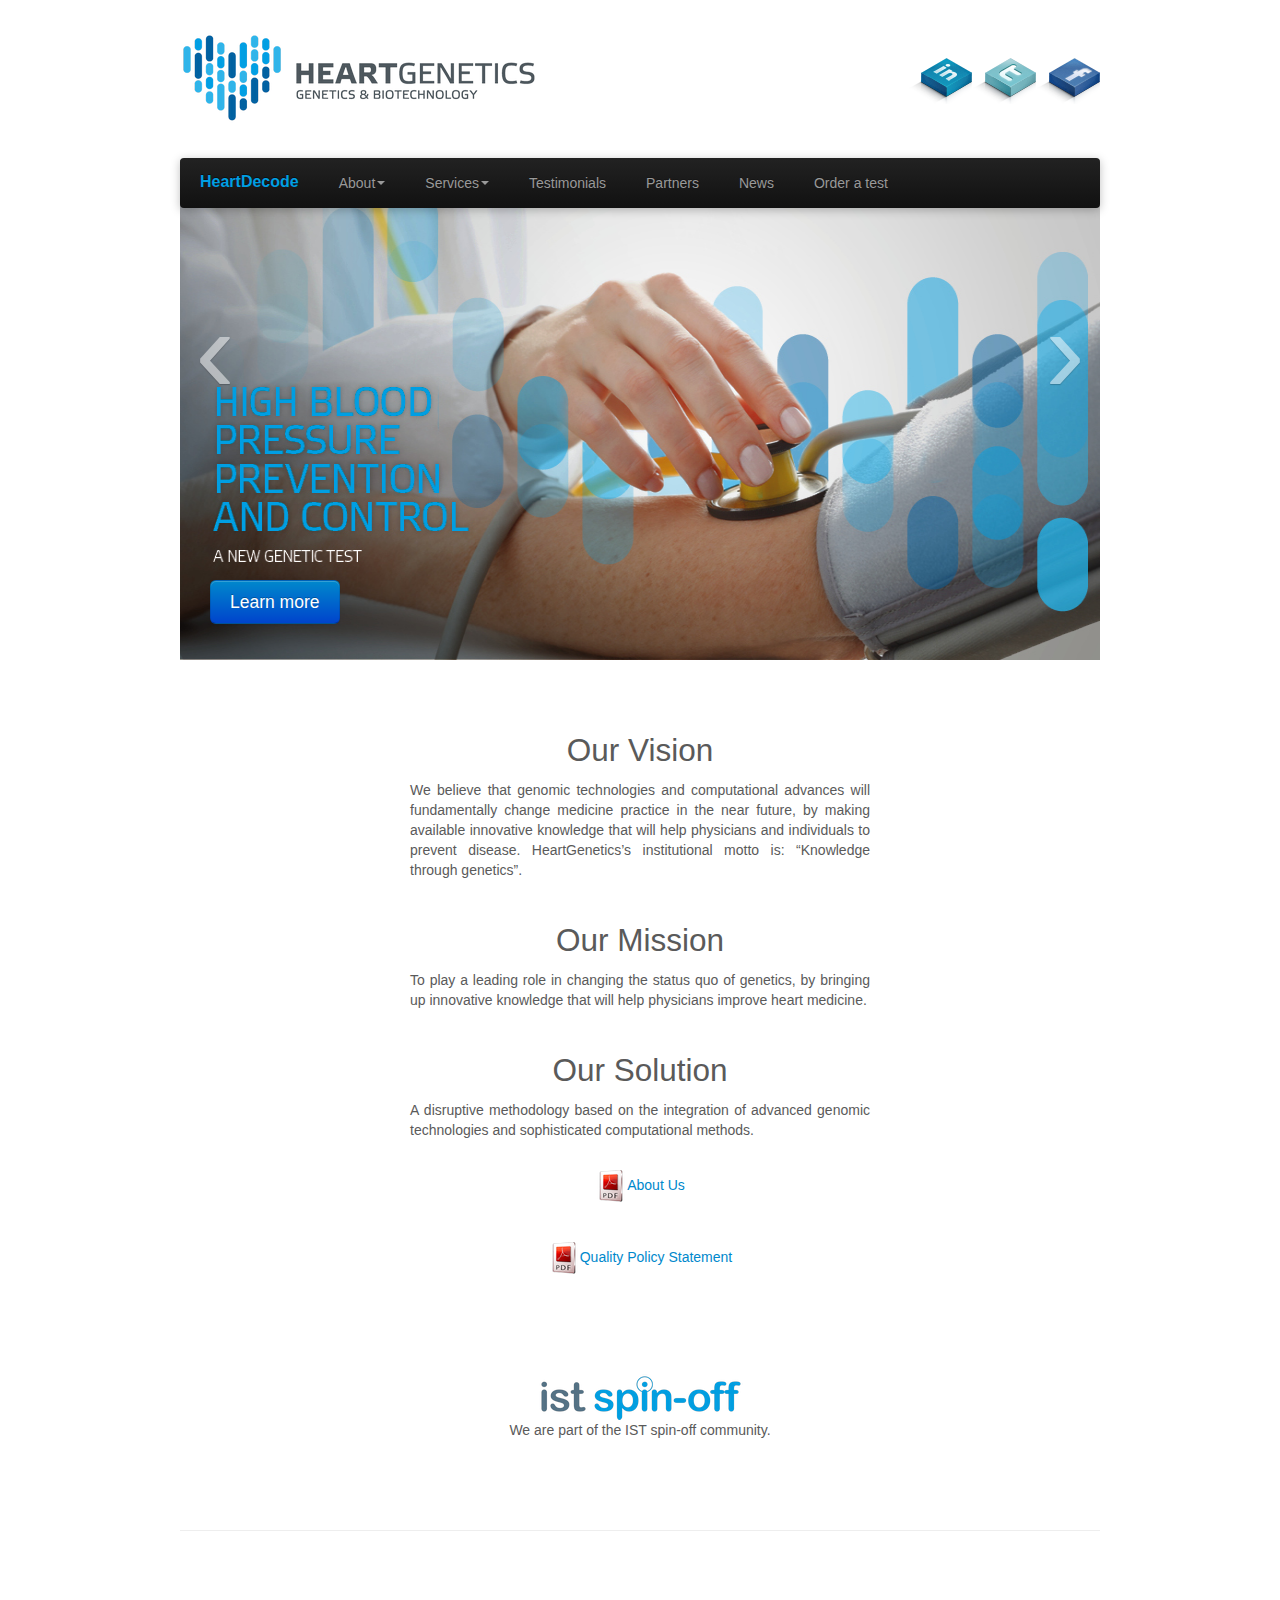
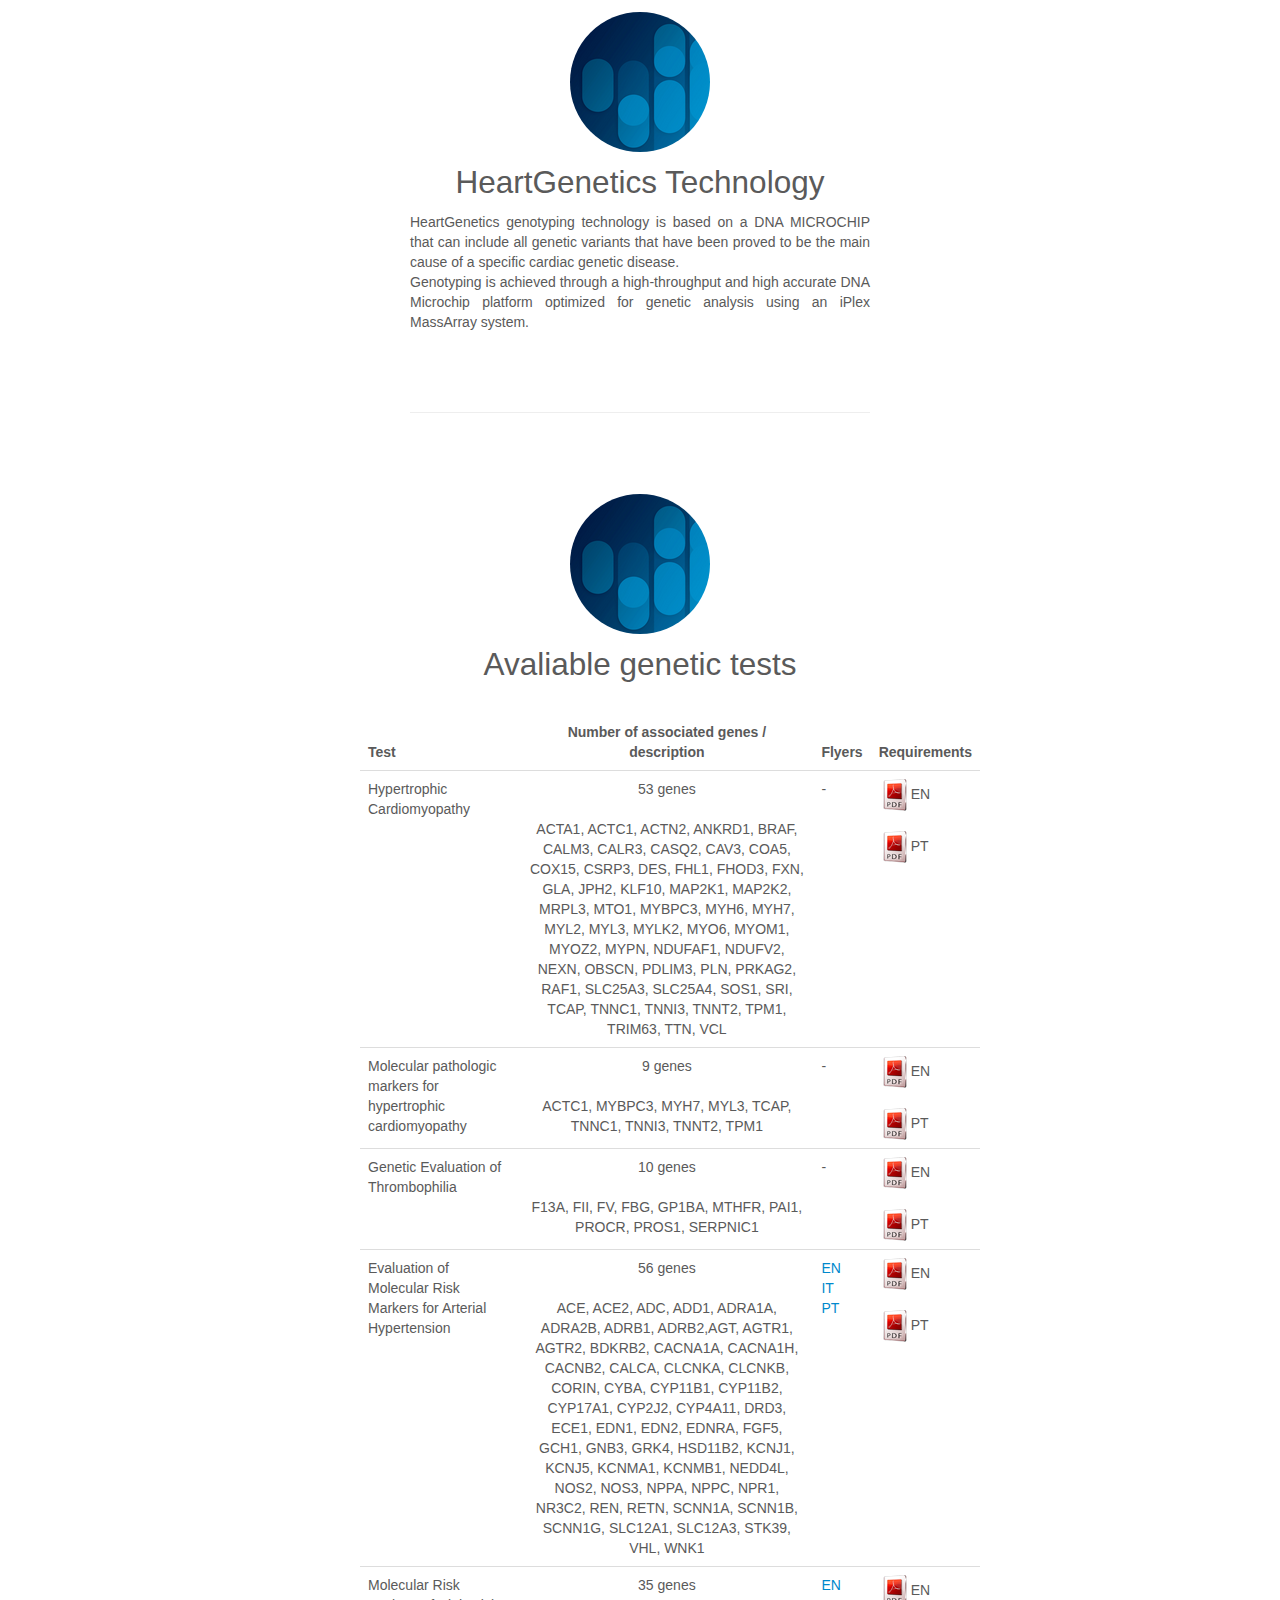
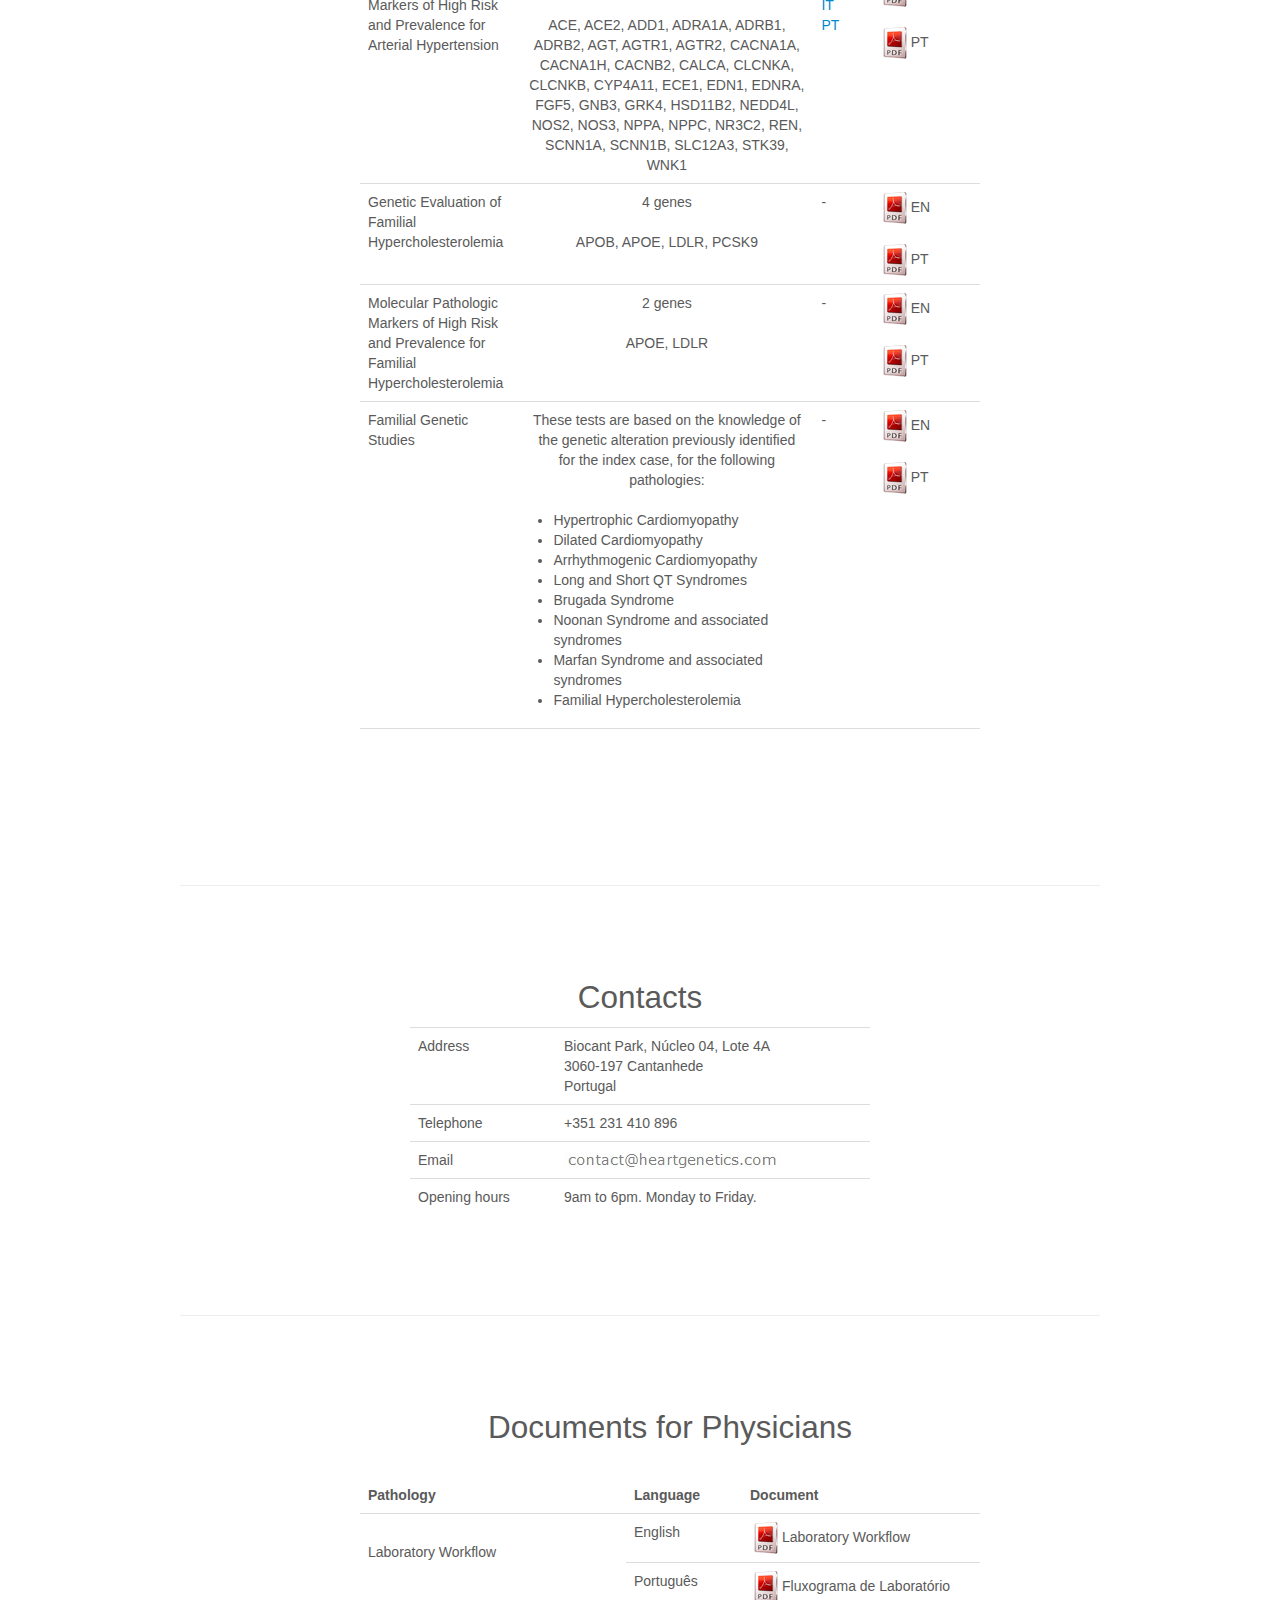
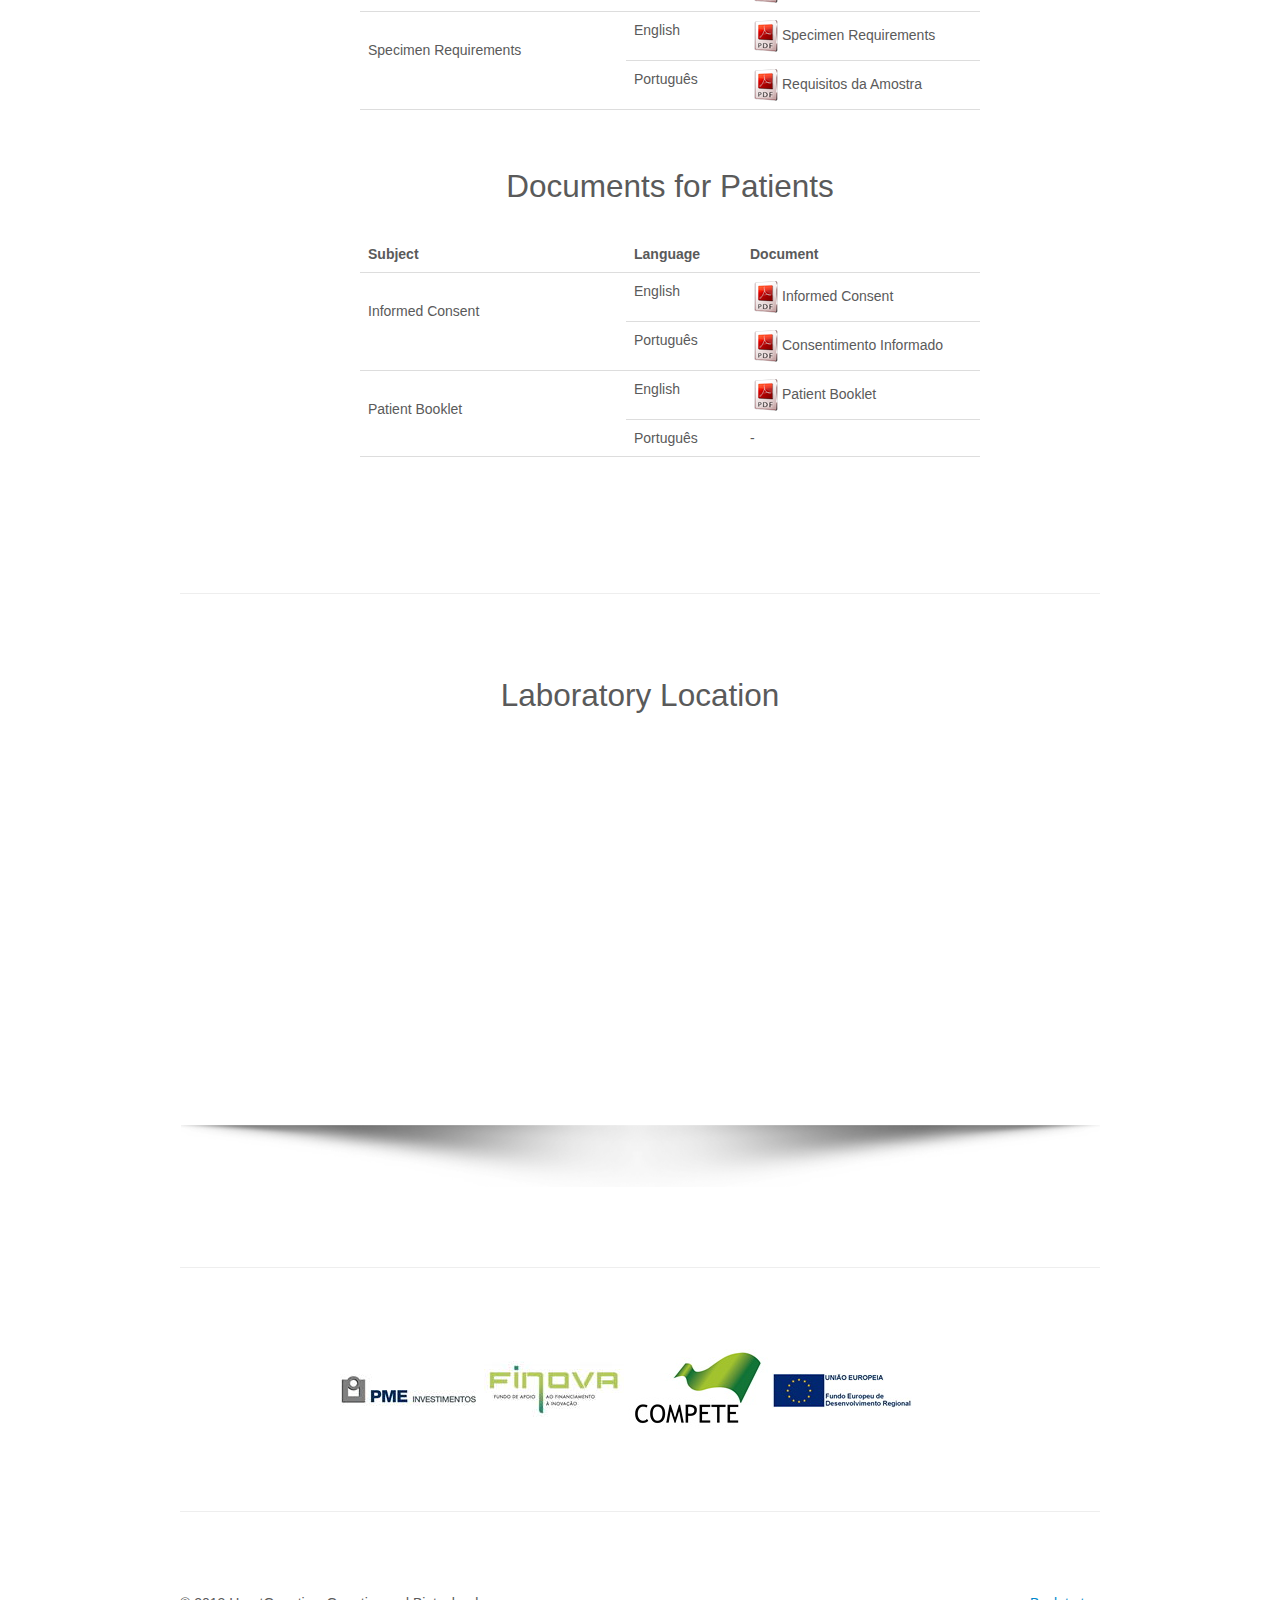
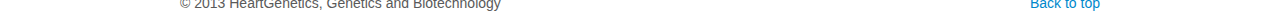
<file: index.html>
﻿<!DOCTYPE html>
<html lang="en">
<head>

  <meta http-equiv="content-type" content="text/html; charset=UTF-8">
  <meta charset="utf-8">
  <title>HeartGenetics</title>
  <meta name="viewport" content="width=device-width, initial-scale=1.0">
  <meta name="keywords" content="heart,genetics,health,genetic exams,hypertension,sudden death,thrombophilia,coração,saúde,genética,exames genéticos,hipertensão,morte súbita,trombofilia">
  <meta name="author" content="Pedro Reis">

  <!-- Le styles -->
  <link href="css/bootstrap.css" rel="stylesheet">
  <link href="css/extra.css" rel="stylesheet">
  <link href="css/global.css" rel="stylesheet">
  <!-- <link href="css/bootstrap-responsive.css" rel="stylesheet"> -->

  <!-- Fav and touch icons -->
  <link rel="apple-touch-icon-precomposed" sizes="144x144" href="icon_144.png">
  <link rel="apple-touch-icon-precomposed" sizes="114x114" href="icon_114.png">
  <link rel="apple-touch-icon-precomposed" sizes="72x72" href="icon_72.png">
  <link rel="apple-touch-icon-precomposed" href="icon_57.png">
  <link rel="icon" type="image/png" href="http://www.heartgenetics.com/favicon.png">
  <style type="text/css" id="holderjs-style">.holderjs-fluid {font-size:16px;font-weight:bold;text-align:center;font-family:sans-serif;margin:0}</style>

</head>

  <body>

    <!-- NAVBAR
    ================================================== -->

  <div id="topHolder">
    <div id="logoArea">
      <span>
        <a href="http://www.heartgenetics.com"><img src="img/logo.png" style="float:left" alt="logo"></a>
        <a class="facebook_cube3d tsc_social_cube64" title="facebook" href="http://www.facebook.com/heartgeneticssa"></a>
        <a class="twitter_cube3d tsc_social_cube64" title="twitter" href="http://www.twitter.com/heartgeneticssa"></a>
        <a class="in_cube3d tsc_social_cube64" title="linkedin" href="http://www.linkedin.com/company/heartgenetics"></a>
      </span>
    </div>

    <div class="navbar-wrapper">
      <!-- Wrap the .navbar in .container to center it within the absolutely positioned parent. -->
      <div class="container">

        <div class="navbar navbar-inverse">
          <div class="navbar-inner">
            <!-- Responsive Navbar Part 1: Button for triggering responsive navbar (not covered in tutorial). Include responsive CSS to utilize. -->
            <button type="button" class="btn btn-navbar" data-toggle="collapse" data-target=".nav-collapse">
              <span class="icon-bar"></span>
              <span class="icon-bar"></span>
              <span class="icon-bar"></span>
            </button>
            <a class="brand" href="https://lab.heartgenetics.com/">HeartDecode</a>
            <!-- Responsive Navbar Part 2: Place all navbar contents you want collapsed withing .navbar-collapse.collapse. -->
            <div class="nav-collapse collapse">
              <ul class="nav">
                <li class="dropdown">
                  <a href="#" class="dropdown-toggle" data-toggle="dropdown">About<b class="caret"></b></a>
                  <ul class="dropdown-menu">
                    <li class="nav-header">Corporate Info</li>
                    <li><a href="#about">HeartGenetics</a></li>
                    <li><a href="#contact">Contacts</a></li>
                    <li><a href="#location">Location</a></li>
                    <!--<li><a href="#">FAQs</a></li>-->
                  </ul>
                </li>

                <li class="dropdown">
                  <a href="#" class="dropdown-toggle" data-toggle="dropdown">Services<b class="caret"></b></a>
                  <ul class="dropdown-menu">
                    <li><a href="#tests">Genetic Tests</a></li>
                    <li><a href="#famstudies">Familial Studies</a></li>
                  </ul>
                </li>

                <li><a href="testemonials.html">Testimonials</a></li>
                <li><a href="partners.html">Partners</a></li>
                <li><a href="news.html">News</a></li>
                <li><a href="#tests">Order a test</a></li>

<!--
                <li class="dropdown">
                  <a href="#" class="dropdown-toggle" data-toggle="dropdown">Documents<b class="caret"></b></a>
                  <ul class="dropdown-menu">
                    <li><a href="#">Forms</a></li>
                    <li><a href="#">Booklet</a></li>
                    <li class="divider"></li>
                    <li class="nav-header">Nav header</li>
                    <li><a href="#">Specimem Requirements</a></li>
                    <li><a href="#">Informed Consent</a></li>
                  </ul>
                </li>
-->

              </ul>
            </div><!--/.nav-collapse -->
          </div><!-- /.navbar-inner -->
        </div><!-- /.navbar -->

      </div> <!-- /.container -->
    </div><!-- /.navbar-wrapper -->



    <!-- Carousel
    ================================================== -->
    <div id="myCarousel" class="carousel slide">
      <div class="carousel-inner">
        <div class="item active">
          <img src="img/dna1.jpg" alt="dna1">
          <div class="container">
            <div class="carousel-caption">
              <a class="btn btn-large btn-primary" href="#tests">Learn more</a>
            </div>
          </div>
        </div>
        <div class="item">
          <img src="img/dna2.jpg" alt="dna2">
          <div class="container">
            <div class="carousel-caption">
              <a class="btn btn-large btn-primary" href="#tests">Learn more</a>
            </div>
          </div>
        </div>
        <div class="item">
          <img src="img/dna3.jpg" alt="dna3">
          <div class="container">
            <div class="carousel-caption">
              <a class="btn btn-large btn-primary" href="#tests">Learn more</a>
            </div>
          </div>
        </div>
        <div class="item">
          <img src="img/dna4.jpg" alt="dna4">
          <div class="container">
            <div class="carousel-caption">
              <a class="btn btn-large btn-primary" href="#tests">Learn more</a>
            </div>
          </div>
        </div>
        <div class="item">
          <img src="img/dna5.jpg" alt="dna5">
          <div class="container">
            <div class="carousel-caption">
              <a class="btn btn-large btn-primary" href="#tests">Learn more</a>
            </div>
          </div>
        </div>
      </div>
      <a class="left carousel-control" href="#myCarousel" data-slide="prev">‹</a>
      <a class="right carousel-control" href="#myCarousel" data-slide="next">›</a>
    </div><!-- /.carousel -->
  </div>


    <!-- Marketing messaging and featurettes
    ================================================== -->
    <!-- Wrap the rest of the page in another container to center all the content. -->

    <div class="container marketing">

      <div id="about" class="row text-center">
        <div class="span6 offset3">

          <h2>Our Vision</h2>

          <p style="text-align:justify;">We believe that genomic technologies
          and computational advances will fundamentally change medicine practice
          in the near future, by making available innovative knowledge that will
          help physicians and individuals to prevent disease. HeartGenetics’s
          institutional motto is: &ldquo;Knowledge through genetics&rdquo;.</p>

          <br>
          <h2>Our Mission</h2>
          <p style="text-align:justify;">To play a leading role in changing the
          status quo of genetics, by bringing up innovative knowledge that will
          help physicians improve heart medicine.</p>

          <br>
          <h2>Our Solution</h2>
          <p style="text-align:justify;">A disruptive methodology based on the
          integration of advanced genomic technologies and sophisticated
          computational methods.</p>

          <br>
          <a href="docs/About_HG.pdf"><img src="img/pdflogo.png" alt="pdf">About Us</a>

          <br><br><br>
          <a href="docs/Quality Policy Statement.pdf"><img src="img/pdflogo.png" alt="pdf">Quality Policy Statement</a></td>

          <br><br><br><br><br><br>
          <img src="img/istspinoff.png" alt="IST Spin-off">
          <p style="text-align:center;">We are part of the IST spin-off community.</p>

        </div>

        <!--object style="width: 640px; height: 360px; margin-top: 40px; margin-left: auto; margin-right: auto; border-width: 1px; border-style:solid; border-color:#009fe3;">
          <param name="allowfullscreen" value="true" />
          <param name="allowscriptaccess" value="always" />
          <param name="movie" value="http://vimeo.com/moogaloop.swf?clip_id=78148283&amp;force_embed=1&amp;server=vimeo.com&amp;show_title=0&amp;show_byline=0&amp;show_portrait=0&amp;color=00adef&amp;fullscreen=1&amp;autoplay=0&amp;loop=0" />
          <embed src="http://vimeo.com/moogaloop.swf?clip_id=78148283&amp;force_embed=1&amp;server=vimeo.com&amp;show_title=0&amp;show_byline=0&amp;show_portrait=0&amp;color=00adef&amp;fullscreen=1&amp;autoplay=0&amp;loop=0" type="application/x-shockwave-flash" allowfullscreen="true" allowscriptaccess="always"> </embed>
        </object-->

      </div>


      <hr class="featurette-divider">

      <!-- Three columns of text below the carousel -->
      <div class="row text-center">

        <div class="span6 offset3">
          <img class="img-circle" src="img/col_pic.png" style="width: 140px; height: 140px;" alt="symbol">

          <h2>HeartGenetics Technology</h2>

          <p style="text-align:justify;">HeartGenetics genotyping technology is
          based on a DNA MICROCHIP that can include all genetic variants that
          have been proved to be the main cause of a specific cardiac genetic
          disease.<br>
          Genotyping  is  achieved  through  a  high-throughput  and  high
          accurate  DNA  Microchip platform optimized for genetic analysis
          using an iPlex MassArray system.</p>

          <hr class="featurette-divider">

        <img id="tests" class="img-circle" src="img/col_pic.png" style="width: 140px; height: 140px;" alt="symbol">

        <h2>Avaliable genetic tests</h2>


        </div>

        <div class="span8 offset2">

        <br>

          <table class="table">
            <thead>
              <tr>
                <th style="width: 150px;">Test</th>
                <th style="width: 350px;text-align:center;">Number of associated genes / description</th>
                <th>Flyers</th>
                <th>Requirements</th>
              </tr>
            </thead>
            <tbody>
              <tr>
                <td>Hypertrophic Cardiomyopathy</td>
                <td style="text-align:center;">53 genes<br><br>
                ACTA1, ACTC1, ACTN2, ANKRD1, BRAF, CALM3, CALR3, CASQ2, CAV3,
                COA5, COX15, CSRP3, DES, FHL1, FHOD3, FXN, GLA, JPH2,
                KLF10, MAP2K1, MAP2K2, MRPL3, MTO1, MYBPC3, MYH6, MYH7,
                MYL2, MYL3, MYLK2, MYO6, MYOM1, MYOZ2, MYPN, NDUFAF1,
                NDUFV2, NEXN, OBSCN, PDLIM3, PLN, PRKAG2, RAF1, SLC25A3,
                SLC25A4, SOS1, SRI, TCAP, TNNC1, TNNI3, TNNT2, TPM1, TRIM63,
                TTN, VCL</td>
                <td>-</td>
                <td>
                  <a href="docs/Form_HCM_EN.pdf"><img src="img/pdflogo.png" alt="pdf"></a>EN<br><br>
                  <a href="docs/Form_HCM_PT.pdf"><img src="img/pdflogo.png" alt="pdf"></a>PT<br>
                </td>
              </tr>
              <tr>
                <td>Molecular pathologic markers for hypertrophic cardiomyopathy</td>
                <td style="text-align:center;">9 genes<br><br>
                ACTC1, MYBPC3, MYH7, MYL3, TCAP, TNNC1, TNNI3, TNNT2, TPM1</td>
                <td>-</td>
                <td>
                  <a href="docs/Form_HCMMPM_EN.pdf"><img src="img/pdflogo.png" alt="pdf"></a>EN<br><br>
                  <a href="docs/Form_HCMMPM_PT.pdf"><img src="img/pdflogo.png" alt="pdf"></a>PT<br>
                </td>
              </tr>
              <tr>
                <td>Genetic Evaluation of Thrombophilia</td>
                <td style="text-align:center;">10 genes<br><br>
                F13A, FII, FV, FBG, GP1BA, MTHFR, PAI1, PROCR, PROS1, SERPNIC1</td>
                <td>-</td>
                <td>
                  <a href="docs/Form_TRB_EN.pdf"><img src="img/pdflogo.png" alt="pdf"></a>EN<br><br>
                  <a href="docs/Form_TRB_PT.pdf"><img src="img/pdflogo.png" alt="pdf"></a>PT<br>
                </td>
              </tr>
              <tr>
                <td>Evaluation of Molecular Risk Markers for Arterial Hypertension</td>
                <td style="text-align:center;">56 genes<br><br>
                ACE, ACE2, ADC, ADD1, ADRA1A, ADRA2B, ADRB1, ADRB2,AGT, AGTR1, AGTR2,
                BDKRB2, CACNA1A, CACNA1H, CACNB2, CALCA, CLCNKA, CLCNKB, CORIN, CYBA,
                CYP11B1, CYP11B2, CYP17A1, CYP2J2, CYP4A11, DRD3, ECE1, EDN1, EDN2,
                EDNRA, FGF5, GCH1, GNB3, GRK4, HSD11B2, KCNJ1, KCNJ5, KCNMA1, KCNMB1,
                NEDD4L, NOS2, NOS3, NPPA, NPPC, NPR1, NR3C2, REN, RETN, SCNN1A,
                SCNN1B, SCNN1G, SLC12A1, SLC12A3, STK39, VHL, WNK1</td>
                <td><a href="docs/Flyer_AHTN_EN.pdf">EN</a><br><a href="docs/Flyer_AHTN_IT.pdf">IT</a><br><a href="docs/Flyer_AHTN_PT.pdf">PT</a></td>
                <td>
                  <a href="docs/Form_AHTN_EN.pdf"><img src="img/pdflogo.png" alt="pdf"></a>EN<br><br>
                  <a href="docs/Form_AHTN_PT.pdf"><img src="img/pdflogo.png" alt="pdf"></a>PT<br>
                </td>
              </tr>
              <tr>
                <td>Molecular Risk Markers of High Risk and Prevalence for Arterial Hypertension</td>
                <td style="text-align:center;">35 genes<br><br>
                ACE, ACE2, ADD1, ADRA1A, ADRB1, ADRB2, AGT, AGTR1, AGTR2, CACNA1A, CACNA1H,
                CACNB2, CALCA, CLCNKA, CLCNKB, CYP4A11, ECE1, EDN1, EDNRA, FGF5, GNB3,
                GRK4, HSD11B2, NEDD4L, NOS2, NOS3, NPPA, NPPC, NR3C2, REN, SCNN1A, SCNN1B,
                SLC12A3, STK39, WNK1</td>
                <td><a href="docs/Flyer_AHTN_EN.pdf">EN</a><br><a href="docs/Flyer_AHTN_IT.pdf">IT</a><br><a href="docs/Flyer_AHTN_PT.pdf">PT</a></td>
                <td>
                  <a href="docs/Form_AHTN1_EN.pdf"><img src="img/pdflogo.png" alt="pdf"></a>EN<br><br>
                  <a href="docs/Form_AHTN1_PT.pdf"><img src="img/pdflogo.png" alt="pdf"></a>PT<br>
                </td>
              </tr>
              <tr>
                <td>Genetic Evaluation of Familial Hypercholesterolemia</td>
                <td style="text-align:center;">4 genes<br><br>
                APOB, APOE, LDLR, PCSK9</td>
                <td>-</td>
                <td>
                  <a href="docs/Form_FH_EN.pdf"><img src="img/pdflogo.png" alt="pdf"></a>EN<br><br>
                  <a href="docs/Form_FH_PT.pdf"><img src="img/pdflogo.png" alt="pdf"></a>PT<br>
                </td>
              </tr>
                <td>Molecular Pathologic Markers of High Risk and Prevalence for Familial Hypercholesterolemia</td>
                <td style="text-align:center;">2 genes<br><br>
                APOE, LDLR</td>
                <td>-</td>
                <td>
                  <a href="docs/Form_FH1_EN.pdf"><img src="img/pdflogo.png" alt="pdf"></a>EN<br><br>
                  <a href="docs/Form_FH1_PT.pdf"><img src="img/pdflogo.png" alt="pdf"></a>PT<br>
                </td>
              </tr>
              <tr>
                <td id="famstudies">Familial Genetic Studies</td>
                <td style="text-align:center;">
                  These  tests  are  based  on  the knowledge of the genetic alteration
                  previously identified for the index case, for the following pathologies:<br><br>
                  <ul style="text-align:left;">
                    <li>Hypertrophic Cardiomyopathy</li>
                    <li>Dilated Cardiomyopathy</li>
                    <li>Arrhythmogenic Cardiomyopathy</li>
                    <li>Long and Short QT Syndromes</li>
                    <li>Brugada Syndrome</li>
                    <li>Noonan Syndrome and associated syndromes</li>
                    <li>Marfan Syndrome and associated syndromes</li>
                    <li>Familial Hypercholesterolemia</li>
                  </ul>
                </td>
                <td>-</td>
                <td>
                  <a href="docs/Form_FAM_EN.pdf"><img src="img/pdflogo.png" alt="pdf"></a>EN<br><br>
                  <a href="docs/Form_FAM_PT.pdf"><img src="img/pdflogo.png" alt="pdf"></a>PT<br>
                </td>
              </tr>
              <tr><td></td><td></td><td></td><td></td></tr>
            </tbody>
          </table>

          <br><br>

        </div>

      </div><!-- /.row -->

      <hr class="featurette-divider">

      <div id="contact" class="row text-center">
        <div class="span6 offset3">

          <h2>Contacts</h2>

          <table class="table">
            <tbody>
              <tr>
                <td>Address</td>
                <td>Biocant Park, N&uacute;cleo 04, Lote 4A<br>
                  3060-197 Cantanhede<br>
                  Portugal</td>
              </tr>
              <tr>
                <td>Telephone</td>
                <td>+351 231 410 896</td>
              </tr>
              <tr>
                <td>Email</td>
                <td><a href="mailto:contact@heartgenetics.com?subject=Contacting%20from%20site"><img src="img/email.jpg" alt="email"></a></td>
              </tr>
              <tr>
                <td>Opening hours</td>
                <td>9am to 6pm. Monday to Friday.</td>
              </tr>
            </tbody>
          </table>
        </div>
      </div>

      <hr class="featurette-divider">

      <div id="documents" class="row text-center">
        <div class="span8 offset2">

          <h2>Documents for Physicians</h2>
          <br>

          <table class="table">
            <thead>
              <tr>
                <th style="width: 250px">Pathology</th>
                <th style="width: 100px">Language</th>
                <th>Document</th>
              </tr>
            </thead>
            <tbody>
              <tr>
                <td rowspan="2"><br>Laboratory Workflow</td>
                <td>English</td>
                <td><a href="docs/Lab_Workflow_EN.pdf"><img src="img/pdflogo.png" alt="pdf"></a>Laboratory Workflow</td>
              </tr>
              <tr>
                <td>Português</td>
                <td><a href="docs/Lab_Workflow_PT.pdf"><img src="img/pdflogo.png" alt="pdf"></a>Fluxograma de Laboratório</td>
              </tr>
              <tr>
                <td rowspan="2"><br>Specimen Requirements</td>
                <td>English</td>
                <td><a href="docs/Requirements_EN.pdf"><img src="img/pdflogo.png" alt="pdf"></a>Specimen Requirements</td>
              </tr>
              <tr>
                <td>Português</td>
                <td><a href="docs/Requirements_PT.pdf"><img src="img/pdflogo.png" alt="pdf"></a>Requisitos da Amostra</td>
              </tr>
              <tr><td><br></td><td><br></td><td><br></td></tr>
            </tbody>
          </table>

          <h2>Documents for Patients</h2>
          <br>

          <table class="table">
            <thead>
              <tr>
                <th style="width: 250px">Subject</th>
                <th style="width: 100px">Language</th>
                <th>Document</th>
              </tr>
            </thead>
            <tbody>
              <tr>
                <td rowspan="2"><br>Informed Consent</td>
                <td>English</td>
                <td><a href="docs/Consent_EN.pdf"><img src="img/pdflogo.png" alt="pdf"></a>Informed Consent</td>
              </tr>
              <tr>
                <td>Português</td>
                <td><a href="docs/Consent_PT.pdf"><img src="img/pdflogo.png" alt="pdf"></a>Consentimento Informado</td>
              </tr>
              <tr>
                <td rowspan="2"><br>Patient Booklet</td>
                <td>English</td>
                <td><a href="docs/Booklet_EN.pdf"><img src="img/pdflogo.png" alt="pdf"></a>Patient Booklet</td>
              </tr>
              <tr>
                <td>Português</td>
                <!--<td><a href="docs/Booklet_PT.pdf"><img src="img/pdflogo.png" alt="pdf"></a>Folheto Informativo</td>-->
                <td>-</td>
              </tr>
              <tr><td><br></td><td><br></td><td><br></td></tr>
            </tbody>
          </table>

        </div>
      </div>

      <hr class="featurette-divider">

      <div id="location" class="google-maps text-center" style="width: 920px; margin: 0px auto">
        <h2 style="font-weight: normal;">Laboratory Location</h2>
        <iframe width="920" height="400" src="https://www.google.com/maps/embed?pb=!1m13!1m11!1m3!1d2505.850414109431!2d-8.608002850712717!3d40.361056004878506!2m2!1f0!2f0!3m2!1i1024!2i768!4f13.1!5e1!3m2!1sen!2s!4v1405691862473" width="600" height="450" frameborder="0" style="border:0"></iframe>
        <img src="img/shadow.png" style="margin-top: -8px" alt="shadow">
      </div>

      <hr class="featurette-divider">

      <div class="partners" style="width:600px; margin:0 auto;">
        <img src="img/pme_inv.jpg" alt="pme investimentos">
        <img src="img/finova.jpg" alt="finova">
        <img src="img/compete.jpg" alt="compete">
        <img src="img/ue_feder.jpg" alt="feder">
      </div>

      <hr class="featurette-divider">

      <!-- FOOTER -->
      <footer>
        <p class="pull-right"><a href="#">Back to top</a></p>
        <p>© 2013 HeartGenetics, Genetics and Biotechnology</p>
      </footer>

    </div>


    <!-- Le javascript
    ================================================== -->
    <!-- Placed at the end of the document so the pages load faster -->
    <script src="js/jquery.js"></script>
    <script src="js/bootstrap.min.js"></script>
    <script>
      !function ($) {
        $(function(){
          // carousel demo
          $('#myCarousel').carousel();
        })
      }(window.jQuery)
    </script>
    <script src="js/holder.js"></script>

</body></html>
</file>
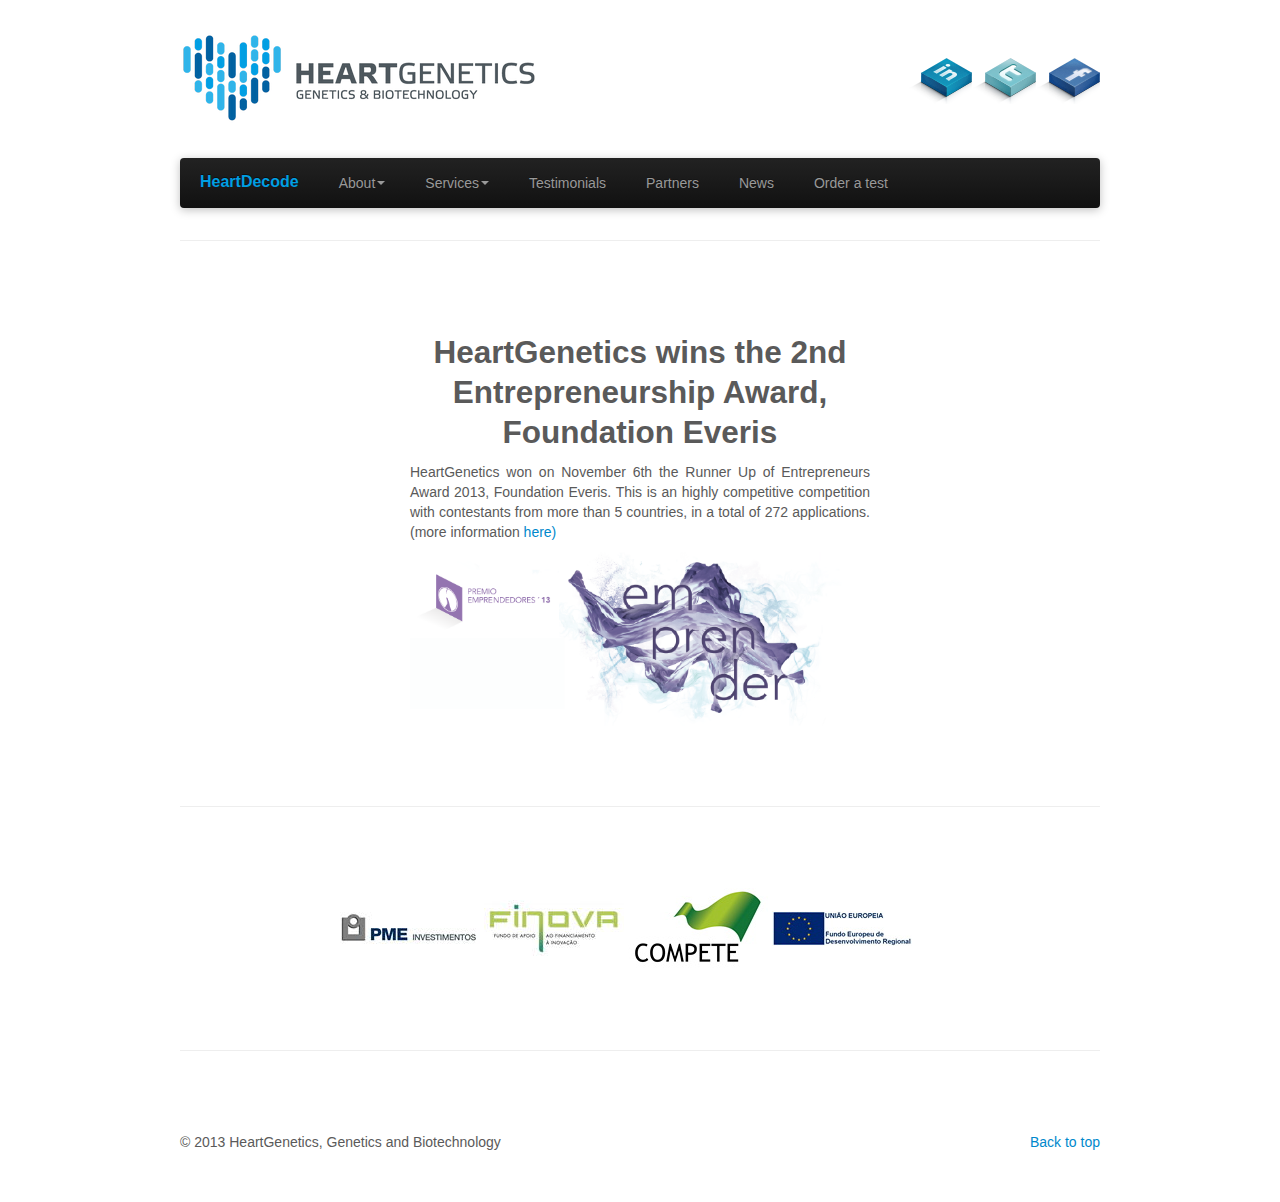
<file: news.html>
﻿<!DOCTYPE html>
<html lang="en">
<head>

  <meta http-equiv="content-type" content="text/html; charset=UTF-8">
  <meta charset="utf-8">
  <title>HeartGenetics</title>
  <meta name="viewport" content="width=device-width, initial-scale=1.0">
  <meta name="keywords" content="heart,genetics,health,genetic exams,hypertension,sudden death,thrombophilia,coração,saúde,genética,exames genéticos,hipertensão,morte súbita,trombofilia">
  <meta name="author" content="Pedro Reis">

  <!-- Le styles -->
  <link href="css/bootstrap.css" rel="stylesheet">
  <link href="css/extra.css" rel="stylesheet">
  <link href="css/global.css" rel="stylesheet">
  <!-- <link href="css/bootstrap-responsive.css" rel="stylesheet"> -->

  <!-- Fav and touch icons -->
  <link rel="apple-touch-icon-precomposed" sizes="144x144" href="icon_144.png">
  <link rel="apple-touch-icon-precomposed" sizes="114x114" href="icon_114.png">
  <link rel="apple-touch-icon-precomposed" sizes="72x72" href="icon_72.png">
  <link rel="apple-touch-icon-precomposed" href="icon_57.png">
  <link rel="icon" type="image/png" href="http://www.heartgenetics.com/favicon.png">
  <style type="text/css" id="holderjs-style">.holderjs-fluid {font-size:16px;font-weight:bold;text-align:center;font-family:sans-serif;margin:0}</style>

</head>

  <body>

  <div id="topHolder">

      <!-- NAVBAR
    ================================================== -->

    <div id="logoArea">
      <span>
        <a href="http://www.heartgenetics.com"><img src="img/logo.png" style="float:left" alt="logo"></a>
        <a class="facebook_cube3d tsc_social_cube64" title="facebook" href="http://www.facebook.com/heartgeneticssa"></a>
        <a class="twitter_cube3d tsc_social_cube64" title="twitter" href="http://www.twitter.com/heartgeneticssa"></a>
        <a class="in_cube3d tsc_social_cube64" title="linkedin" href="http://www.linkedin.com/company/heartgenetics"></a>
      </span>
    </div>

    <div class="navbar-wrapper">
      <!-- Wrap the .navbar in .container to center it within the absolutely positioned parent. -->
      <div class="container">

        <div class="navbar navbar-inverse">
          <div class="navbar-inner">
            <!-- Responsive Navbar Part 1: Button for triggering responsive navbar (not covered in tutorial). Include responsive CSS to utilize. -->
            <button type="button" class="btn btn-navbar" data-toggle="collapse" data-target=".nav-collapse">
              <span class="icon-bar"></span>
              <span class="icon-bar"></span>
              <span class="icon-bar"></span>
            </button>
            <a class="brand" href="https://lab.heartgenetics.com/">HeartDecode</a>
            <!-- Responsive Navbar Part 2: Place all navbar contents you want collapsed withing .navbar-collapse.collapse. -->
            <div class="nav-collapse collapse">
              <ul class="nav">
                <li class="dropdown">
                  <a href="#" class="dropdown-toggle" data-toggle="dropdown">About<b class="caret"></b></a>
                  <ul class="dropdown-menu">
                    <li class="nav-header">Corporate Info</li>
                    <li><a href="index.html#about">HeartGenetics</a></li>
                    <li><a href="index.html#contact">Contacts</a></li>
                    <li><a href="index.html#location">Location</a></li>
                    <!--<li><a href="#">FAQs</a></li>-->
                  </ul>
                </li>

                <li class="dropdown">
                  <a href="#" class="dropdown-toggle" data-toggle="dropdown">Services<b class="caret"></b></a>
                  <ul class="dropdown-menu">
                    <li><a href="index.html#tests">Genetic Tests</a></li>
                    <li><a href="index.html#famstudies">Familial Studies</a></li>
                  </ul>
                </li>

                <li><a href="testemonials.html">Testimonials</a></li>
                <li><a href="partners.html">Partners</a></li>
                <li><a href="news.html">News</a></li>
                <li><a href="index.html#documents">Order a test</a></li>

              </ul>
            </div><!--/.nav-collapse -->
          </div><!-- /.navbar-inner -->
        </div><!-- /.navbar -->

      </div> <!-- /.container -->
    </div><!-- /.navbar-wrapper -->

    <!-- Marketing messaging and featurettes
    ================================================== -->
    <!-- Wrap the rest of the page in another container to center all the content. -->


      <hr class="featurette-divider">

        <div id="about" class="row text-center">
          <div class="span6 offset3">

            <h2>HeartGenetics wins the 2nd Entrepreneurship Award, Foundation Everis</h2>

            <p style="text-align:justify;">HeartGenetics won on November 6th the Runner Up of Entrepreneurs Award 2013, Foundation Everis.
            This is an highly competitive competition with contestants from more than 5 countries, in a total of 272 applications. (more information <a href="http://fundacioneveris.com/Paginas/Awards/Winning%20projects/heart-genetics-2013.aspx">here)</a></p>

            <img src="img/premio.png" alt="prize">

          </div>
        </div>

      <hr class="featurette-divider">

      <div class="partners" style="width:600px; margin:0 auto;">
        <img src="img/pme_inv.jpg" alt="pme investimentos">
        <img src="img/finova.jpg" alt="finova">
        <img src="img/compete.jpg" alt="compete">
        <img src="img/ue_feder.jpg" alt="feder">
      </div>

      <hr class="featurette-divider">

      <!-- FOOTER -->
      <footer>
        <p class="pull-right"><a href="#">Back to top</a></p>
        <p>© 2013 HeartGenetics, Genetics and Biotechnology</p>
      </footer>

    </div>


    <!-- Le javascript
    ================================================== -->
    <!-- Placed at the end of the document so the pages load faster -->
    <script src="js/jquery.js"></script>
    <script src="js/bootstrap.min.js"></script>
    <script src="js/holder.js"></script>

</body></html>
</file>
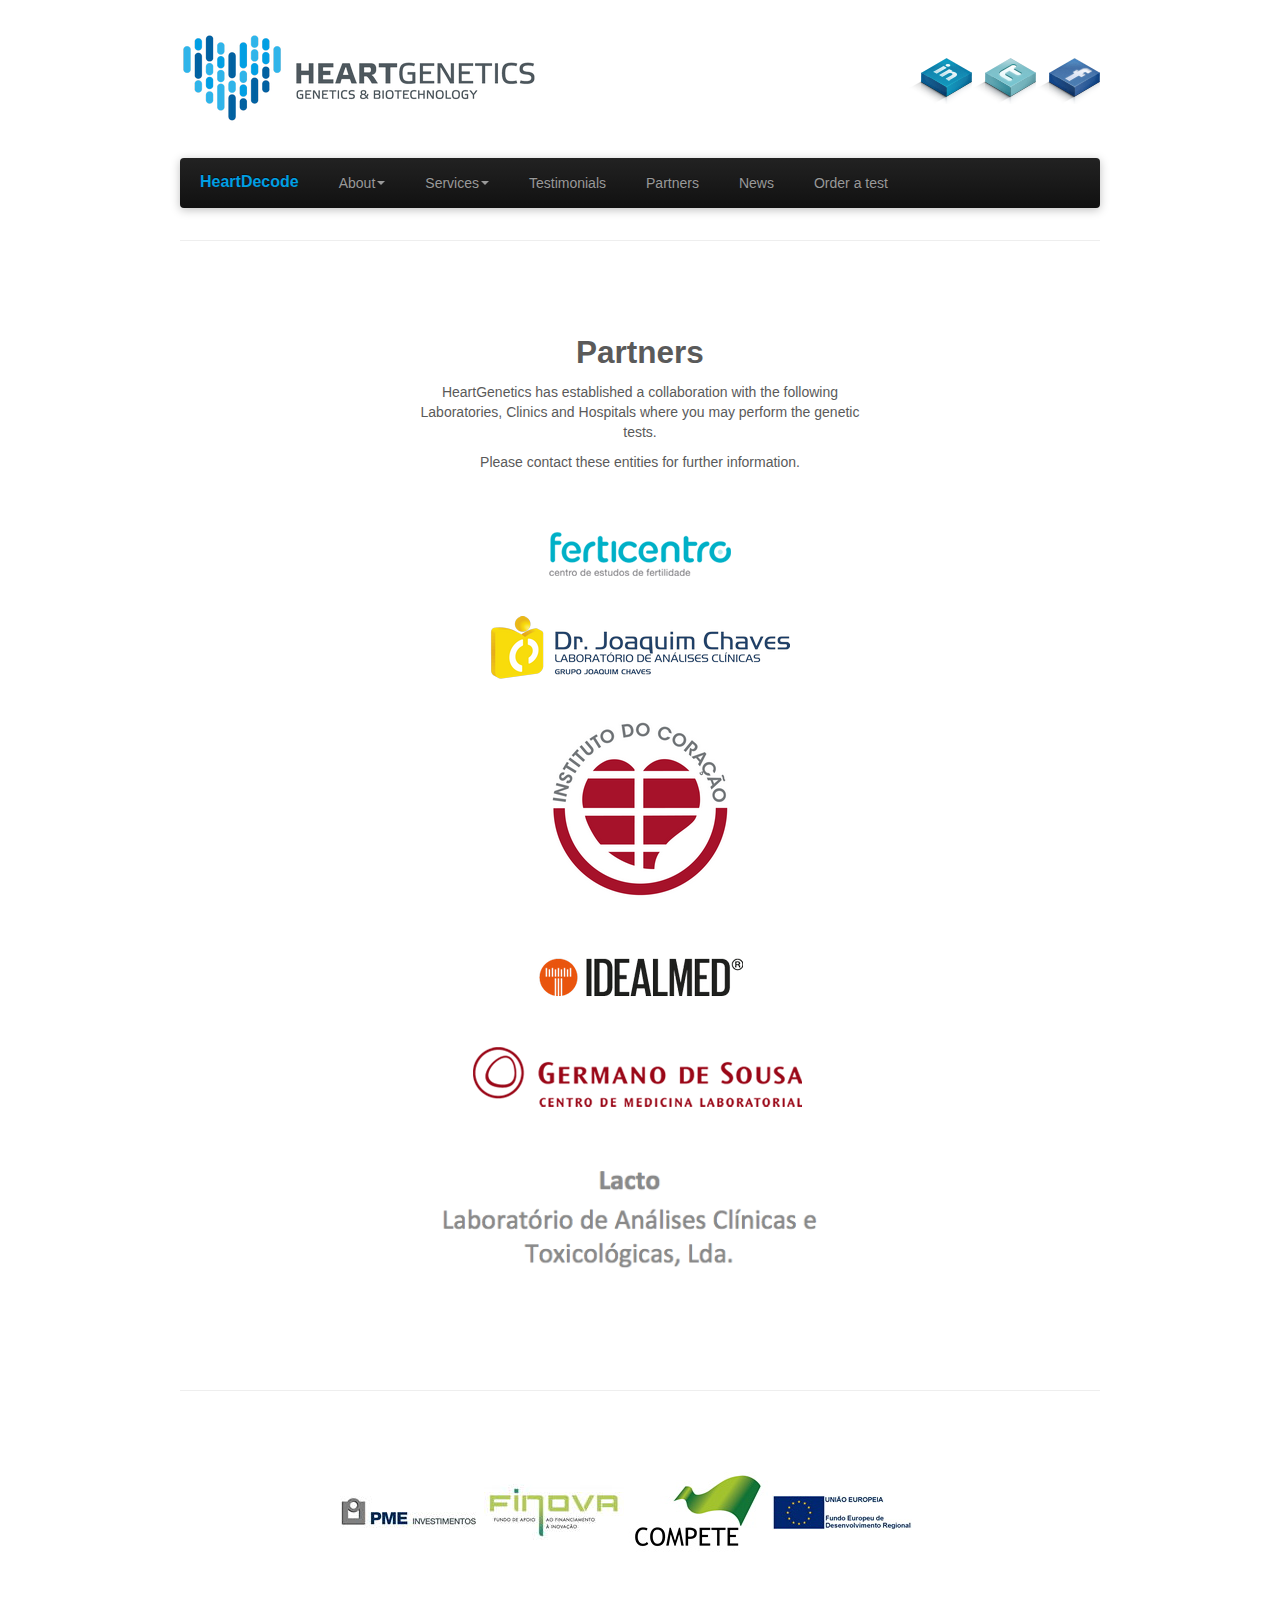
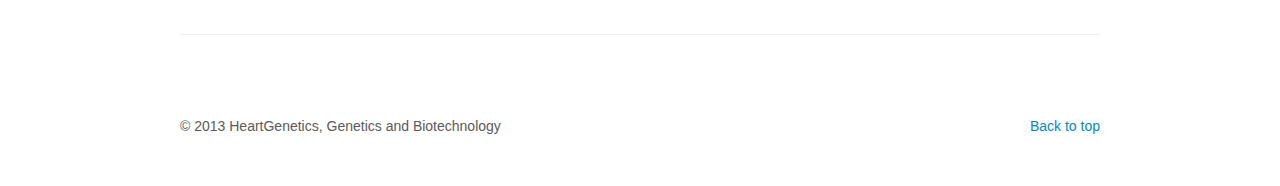
<file: partners.html>
﻿<!DOCTYPE html>
<html lang="en">
<head>

  <meta http-equiv="content-type" content="text/html; charset=UTF-8">
  <meta charset="utf-8">
  <title>HeartGenetics</title>
  <meta name="viewport" content="width=device-width, initial-scale=1.0">
  <meta name="keywords" content="heart,genetics,health,genetic exams,hypertension,sudden death,thrombophilia,coração,saúde,genética,exames genéticos,hipertensão,morte súbita,trombofilia">
  <meta name="author" content="Pedro Reis">

  <!-- Le styles -->
  <link href="css/bootstrap.css" rel="stylesheet">
  <link href="css/extra.css" rel="stylesheet">
  <link href="css/global.css" rel="stylesheet">
  <!-- <link href="css/bootstrap-responsive.css" rel="stylesheet"> -->

  <!-- Fav and touch icons -->
  <link rel="apple-touch-icon-precomposed" sizes="144x144" href="icon_144.png">
  <link rel="apple-touch-icon-precomposed" sizes="114x114" href="icon_114.png">
  <link rel="apple-touch-icon-precomposed" sizes="72x72" href="icon_72.png">
  <link rel="apple-touch-icon-precomposed" href="icon_57.png">
  <link rel="icon" type="image/png" href="http://www.heartgenetics.com/favicon.png">
  <style type="text/css" id="holderjs-style">.holderjs-fluid {font-size:16px;font-weight:bold;text-align:center;font-family:sans-serif;margin:0}</style>

</head>

  <body>

  <div id="topHolder">

      <!-- NAVBAR
    ================================================== -->

    <div id="logoArea">
      <span>
        <a href="http://www.heartgenetics.com"><img src="img/logo.png" style="float:left" alt="logo"></a>
        <a class="facebook_cube3d tsc_social_cube64" title="facebook" href="http://www.facebook.com/heartgeneticssa"></a>
        <a class="twitter_cube3d tsc_social_cube64" title="twitter" href="http://www.twitter.com/heartgeneticssa"></a>
        <a class="in_cube3d tsc_social_cube64" title="linkedin" href="http://www.linkedin.com/company/heartgenetics"></a>
      </span>
    </div>

    <div class="navbar-wrapper">
      <!-- Wrap the .navbar in .container to center it within the absolutely positioned parent. -->
      <div class="container">

        <div class="navbar navbar-inverse">
          <div class="navbar-inner">
            <!-- Responsive Navbar Part 1: Button for triggering responsive navbar (not covered in tutorial). Include responsive CSS to utilize. -->
            <button type="button" class="btn btn-navbar" data-toggle="collapse" data-target=".nav-collapse">
              <span class="icon-bar"></span>
              <span class="icon-bar"></span>
              <span class="icon-bar"></span>
            </button>
            <a class="brand" href="https://lab.heartgenetics.com/">HeartDecode</a>
            <!-- Responsive Navbar Part 2: Place all navbar contents you want collapsed withing .navbar-collapse.collapse. -->
            <div class="nav-collapse collapse">
              <ul class="nav">
                <li class="dropdown">
                  <a href="#" class="dropdown-toggle" data-toggle="dropdown">About<b class="caret"></b></a>
                  <ul class="dropdown-menu">
                    <li class="nav-header">Corporate Info</li>
                    <li><a href="index.html#about">HeartGenetics</a></li>
                    <li><a href="index.html#contact">Contacts</a></li>
                    <li><a href="index.html#location">Location</a></li>
                    <!--<li><a href="#">FAQs</a></li>-->
                  </ul>
                </li>

                <li class="dropdown">
                  <a href="#" class="dropdown-toggle" data-toggle="dropdown">Services<b class="caret"></b></a>
                  <ul class="dropdown-menu">
                    <li><a href="index.html#tests">Genetic Tests</a></li>
                    <li><a href="index.html#famstudies">Familial Studies</a></li>
                  </ul>
                </li>

                <li><a href="testemonials.html">Testimonials</a></li>
                <li><a href="partners.html">Partners</a></li>
                <li><a href="news.html">News</a></li>
                <li><a href="index.html#documents">Order a test</a></li>

              </ul>
            </div><!--/.nav-collapse -->
          </div><!-- /.navbar-inner -->
        </div><!-- /.navbar -->

      </div> <!-- /.container -->
    </div><!-- /.navbar-wrapper -->

    <!-- Marketing messaging and featurettes
    ================================================== -->
    <!-- Wrap the rest of the page in another container to center all the content. -->


      <hr class="featurette-divider">

        <div id="about" class="row text-center">
          <div class="span6 offset3">

          <h2>Partners</h2>

          <p>HeartGenetics has established a collaboration with the following Laboratories, Clinics and Hospitals where you may perform the genetic tests.</p>
          <p>Please contact these entities for further information.</p>

          <br>

          </div>

          <div class="span6 offset3">

            <br>
            <p>
              <a href="http://www.ferticentro.pt" style="margin: 40px;"><img src="clients/ferticentro.png" alt="Ferticentro"></a>
            </p>

            <br>
            <p>
              <a href="http://www.joaquimchaves.pt" style="margin: 40px;"><img src="clients/joaquimchaves.png" alt="Joaquim Chaves"></a>
            </p>

            <br>
            <p>
              <a href="http://www.institutodocoracao.pt" style="margin: 100px;"><img src="clients/ic.png" alt="Instituto do Coração"></a>
            </p>

            <br><br>
            <p>
              <a href="http://www.idealmed.pt" style="margin: 100px;"><img src="clients/idealmed.png" alt="Idealmed"></a>
            </p>

            <br><br>
            <p>
              <a href="http://www.germanodesousa.com" style="margin: 40px;"><img src="clients/germanosousa.png" alt="Germano de Sousa"></a>
            </p>

            <br>
            <p>
              <img src="clients/lacto.png" alt="Lacto">
            </p>

          </div>

        </div>

      <hr class="featurette-divider">

      <div class="partners" style="width:600px; margin:0 auto;">
        <img src="img/pme_inv.jpg" alt="pme investimentos">
        <img src="img/finova.jpg" alt="finova">
        <img src="img/compete.jpg" alt="compete">
        <img src="img/ue_feder.jpg" alt="feder">
      </div>

      <hr class="featurette-divider">

      <!-- FOOTER -->
      <footer>
        <p class="pull-right"><a href="#">Back to top</a></p>
        <p>© 2013 HeartGenetics, Genetics and Biotechnology</p>
      </footer>

    </div>


    <!-- Le javascript
    ================================================== -->
    <!-- Placed at the end of the document so the pages load faster -->
    <script src="js/jquery.js"></script>
    <script src="js/bootstrap.min.js"></script>
    <script src="js/holder.js"></script>

</body></html>
</file>
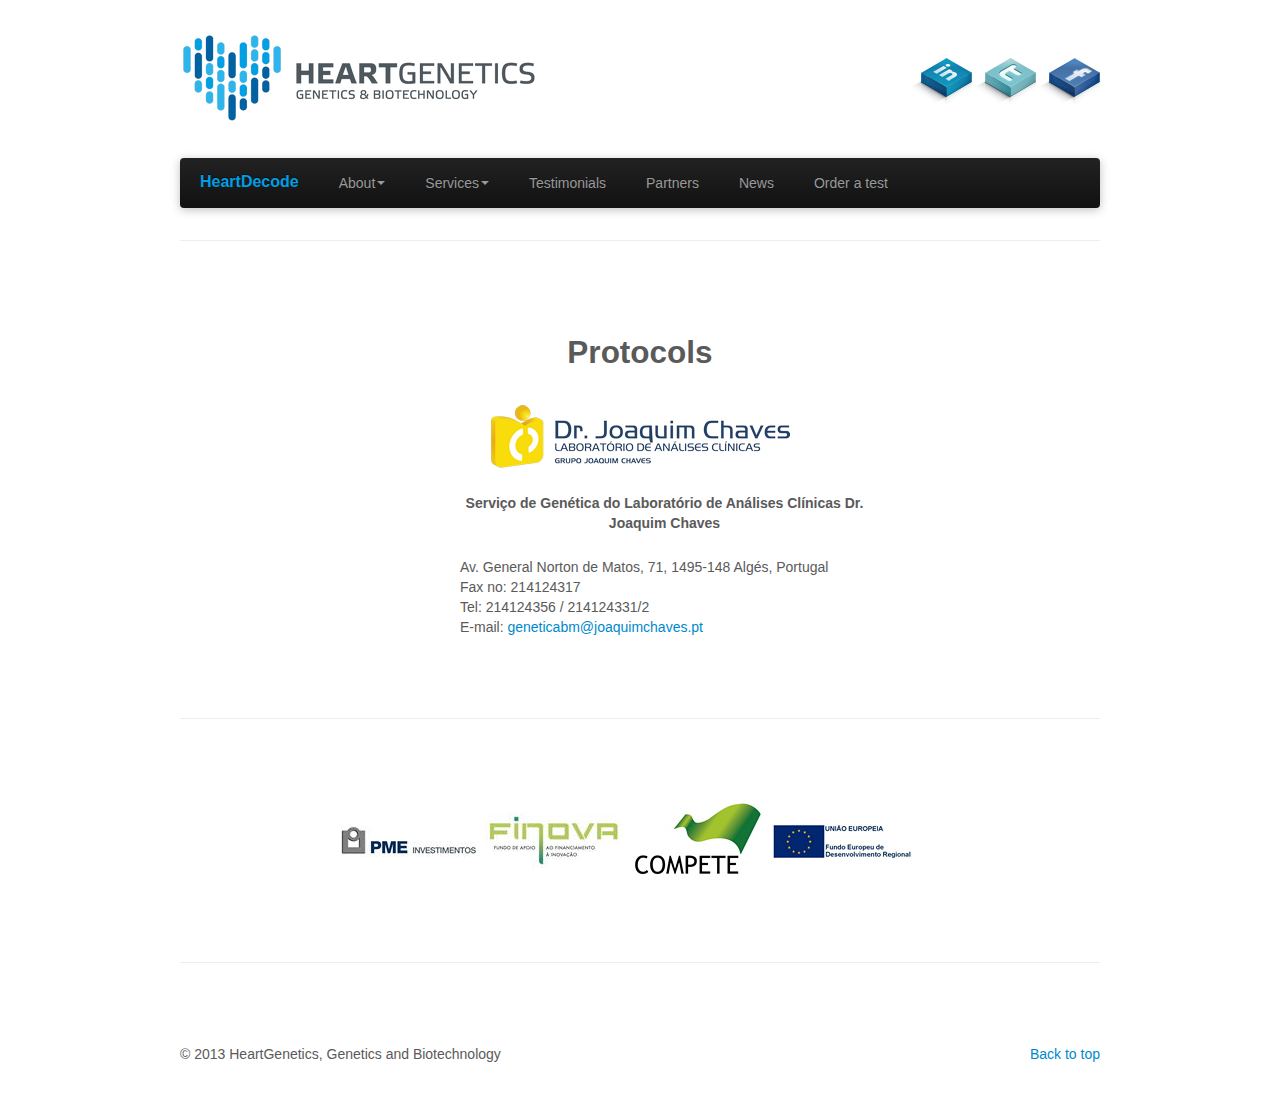
<file: protocols.html>
﻿<!DOCTYPE html>
<html lang="en">
<head>

  <meta http-equiv="content-type" content="text/html; charset=UTF-8">
  <meta charset="utf-8">
  <title>HeartGenetics</title>
  <meta name="viewport" content="width=device-width, initial-scale=1.0">
  <meta name="keywords" content="heart,genetics,health,genetic exams,hypertension,sudden death,thrombophilia,coração,saúde,genética,exames genéticos,hipertensão,morte súbita,trombofilia">
  <meta name="author" content="Pedro Reis">

  <!-- Le styles -->
  <link href="css/bootstrap.css" rel="stylesheet">
  <link href="css/extra.css" rel="stylesheet">
  <link href="css/global.css" rel="stylesheet">
  <!-- <link href="css/bootstrap-responsive.css" rel="stylesheet"> -->

  <!-- Fav and touch icons -->
  <link rel="apple-touch-icon-precomposed" sizes="144x144" href="icon_144.png">
  <link rel="apple-touch-icon-precomposed" sizes="114x114" href="icon_114.png">
  <link rel="apple-touch-icon-precomposed" sizes="72x72" href="icon_72.png">
  <link rel="apple-touch-icon-precomposed" href="icon_57.png">
  <link rel="icon" type="image/png" href="http://www.heartgenetics.com/favicon.png">
  <style type="text/css" id="holderjs-style">.holderjs-fluid {font-size:16px;font-weight:bold;text-align:center;font-family:sans-serif;margin:0}</style>

</head>

  <body>

  <div id="topHolder">

      <!-- NAVBAR
    ================================================== -->

    <div id="logoArea">
      <span>
        <a href="http://www.heartgenetics.com"><img src="img/logo.png" style="float:left" alt="logo"></a>
        <a class="facebook_cube3d tsc_social_cube64" title="facebook" href="http://www.facebook.com/heartgeneticssa"></a>
        <a class="twitter_cube3d tsc_social_cube64" title="twitter" href="http://www.twitter.com/heartgeneticssa"></a>
        <a class="in_cube3d tsc_social_cube64" title="linkedin" href="http://www.linkedin.com/company/heartgenetics"></a>
      </span>
    </div>

    <div class="navbar-wrapper">
      <!-- Wrap the .navbar in .container to center it within the absolutely positioned parent. -->
      <div class="container">

        <div class="navbar navbar-inverse">
          <div class="navbar-inner">
            <!-- Responsive Navbar Part 1: Button for triggering responsive navbar (not covered in tutorial). Include responsive CSS to utilize. -->
            <button type="button" class="btn btn-navbar" data-toggle="collapse" data-target=".nav-collapse">
              <span class="icon-bar"></span>
              <span class="icon-bar"></span>
              <span class="icon-bar"></span>
            </button>
            <a class="brand" href="https://lab.heartgenetics.com/">HeartDecode</a>
            <!-- Responsive Navbar Part 2: Place all navbar contents you want collapsed withing .navbar-collapse.collapse. -->
            <div class="nav-collapse collapse">
              <ul class="nav">
                <li class="dropdown">
                  <a href="#" class="dropdown-toggle" data-toggle="dropdown">About<b class="caret"></b></a>
                  <ul class="dropdown-menu">
                    <li class="nav-header">Corporate Info</li>
                    <li><a href="index.html#about">HeartGenetics</a></li>
                    <li><a href="index.html#contact">Contacts</a></li>
                    <li><a href="index.html#location">Location</a></li>
                    <!--<li><a href="#">FAQs</a></li>-->
                  </ul>
                </li>

                <li class="dropdown">
                  <a href="#" class="dropdown-toggle" data-toggle="dropdown">Services<b class="caret"></b></a>
                  <ul class="dropdown-menu">
                    <li><a href="index.html#tests">Genetic Tests</a></li>
                    <li><a href="index.html#famstudies">Familial Studies</a></li>
                  </ul>
                </li>

                <li><a href="testemonials.html">Testimonials</a></li>
                <li><a href="partners.html">Partners</a></li>
                <li><a href="news.html">News</a></li>
                <li><a href="index.html#documents">Order a test</a></li>

              </ul>
            </div><!--/.nav-collapse -->
          </div><!-- /.navbar-inner -->
        </div><!-- /.navbar -->

      </div> <!-- /.container -->
    </div><!-- /.navbar-wrapper -->

    <!-- Marketing messaging and featurettes
    ================================================== -->
    <!-- Wrap the rest of the page in another container to center all the content. -->


      <hr class="featurette-divider">

        <div id="about" class="row text-center">
          <div class="span6 offset3">

          <h2>Protocols</h2>

          <table>
            <tbody>
              <tr><td><br></td></tr>
              <tr>
                <td>
                  <a href="http://www.joaquimchaves.pt" style="margin: 60px;"><img src="clients/joaquimchaves.png" alt="Joaquim Chaves"></a>
                </td>
              </tr>
              <tr><td><br></td></tr>
              <tr>
                <td style="font-weight:bold; width: 600px; padding-left: 50px;">
                Serviço de Genética do Laboratório de Análises Clínicas Dr. Joaquim Chaves<br>
                </td>
              </tr>
              <tr><td><br></td></tr>
              <tr>
                <td style="text-align:left; width: 600px; padding-left: 50px;">
                Av. General Norton de Matos, 71, 1495-148 Algés, Portugal<br>
                Fax no: 214124317<br>
                Tel:  214124356 / 214124331/2<br>
                E-mail: <a href="mailto:geneticabm@joaquimchaves.pt">geneticabm@joaquimchaves.pt</a>
                </td>
              </tr>

            </tbody>
          </table>

          </div>
        </div>

      <hr class="featurette-divider">

      <div class="partners" style="width:600px; margin:0 auto;">
        <img src="img/pme_inv.jpg" alt="pme investimentos">
        <img src="img/finova.jpg" alt="finova">
        <img src="img/compete.jpg" alt="compete">
        <img src="img/ue_feder.jpg" alt="feder">
      </div>

      <hr class="featurette-divider">

      <!-- FOOTER -->
      <footer>
        <p class="pull-right"><a href="#">Back to top</a></p>
        <p>© 2013 HeartGenetics, Genetics and Biotechnology</p>
      </footer>

    </div>


    <!-- Le javascript
    ================================================== -->
    <!-- Placed at the end of the document so the pages load faster -->
    <script src="js/jquery.js"></script>
    <script src="js/bootstrap.min.js"></script>
    <script src="js/holder.js"></script>

</body></html>
</file>
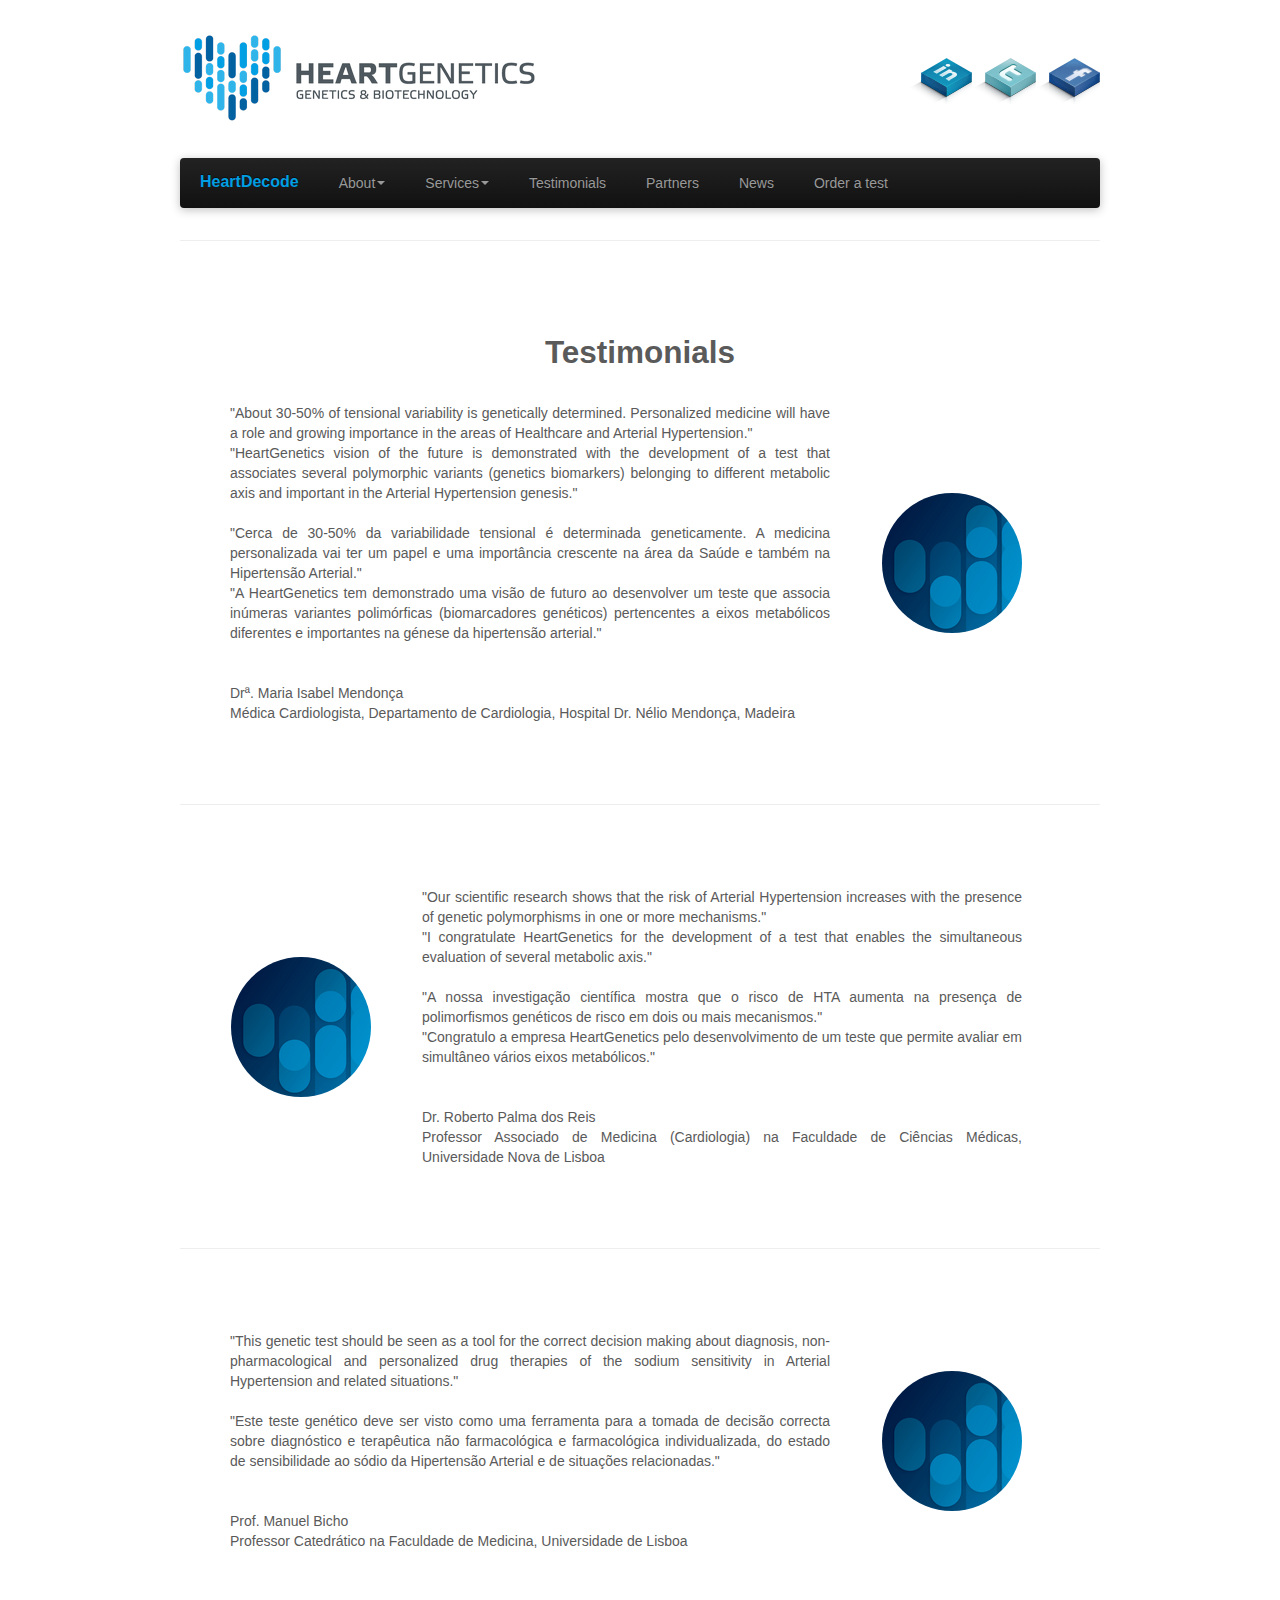
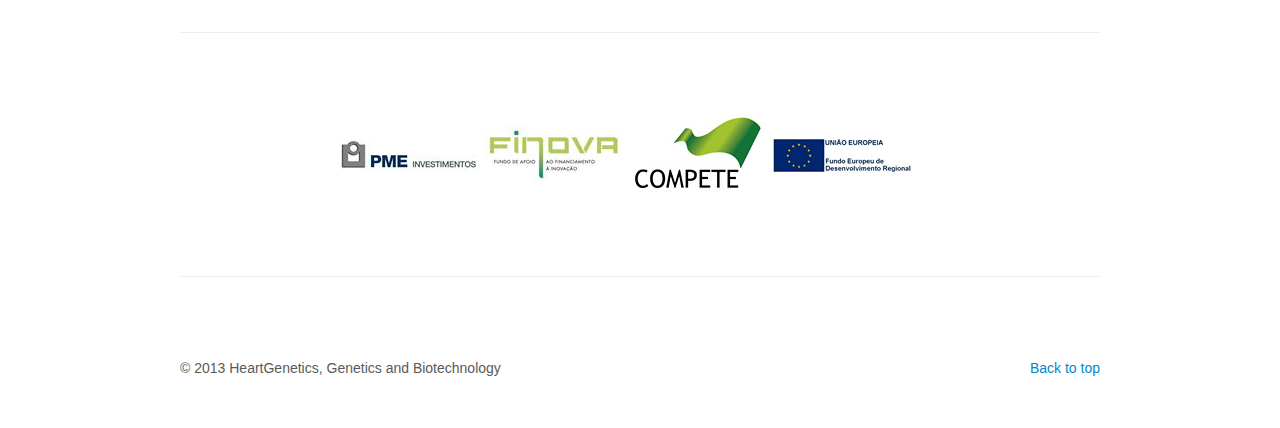
<file: testemonials.html>
﻿<!DOCTYPE html>
<html lang="en">
<head>

  <meta http-equiv="content-type" content="text/html; charset=UTF-8">
  <meta charset="utf-8">
  <title>HeartGenetics</title>
  <meta name="viewport" content="width=device-width, initial-scale=1.0">
  <meta name="keywords" content="heart,genetics,health,genetic exams,hypertension,sudden death,thrombophilia,coração,saúde,genética,exames genéticos,hipertensão,morte súbita,trombofilia">
  <meta name="author" content="Pedro Reis">

  <!-- Le styles -->
  <link href="css/bootstrap.css" rel="stylesheet">
  <link href="css/extra.css" rel="stylesheet">
  <link href="css/global.css" rel="stylesheet">
  <!-- <link href="css/bootstrap-responsive.css" rel="stylesheet"> -->

  <!-- Fav and touch icons -->
  <link rel="apple-touch-icon-precomposed" sizes="144x144" href="icon_144.png">
  <link rel="apple-touch-icon-precomposed" sizes="114x114" href="icon_114.png">
  <link rel="apple-touch-icon-precomposed" sizes="72x72" href="icon_72.png">
  <link rel="apple-touch-icon-precomposed" href="icon_57.png">
  <link rel="icon" type="image/png" href="http://www.heartgenetics.com/favicon.png">
  <style type="text/css" id="holderjs-style">.holderjs-fluid {font-size:16px;font-weight:bold;text-align:center;font-family:sans-serif;margin:0}</style>

</head>

  <body>

  <div id="topHolder">

      <!-- NAVBAR
    ================================================== -->

    <div id="logoArea">
      <span>
        <a href="http://www.heartgenetics.com"><img src="img/logo.png" style="float:left" alt="logo"></a>
        <a class="facebook_cube3d tsc_social_cube64" title="facebook" href="http://www.facebook.com/heartgeneticssa"></a>
        <a class="twitter_cube3d tsc_social_cube64" title="twitter" href="http://www.twitter.com/heartgeneticssa"></a>
        <a class="in_cube3d tsc_social_cube64" title="linkedin" href="http://www.linkedin.com/company/heartgenetics"></a>
      </span>
    </div>

    <div class="navbar-wrapper">
      <!-- Wrap the .navbar in .container to center it within the absolutely positioned parent. -->
      <div class="container">

        <div class="navbar navbar-inverse">
          <div class="navbar-inner">
            <!-- Responsive Navbar Part 1: Button for triggering responsive navbar (not covered in tutorial). Include responsive CSS to utilize. -->
            <button type="button" class="btn btn-navbar" data-toggle="collapse" data-target=".nav-collapse">
              <span class="icon-bar"></span>
              <span class="icon-bar"></span>
              <span class="icon-bar"></span>
            </button>
            <a class="brand" href="https://lab.heartgenetics.com/">HeartDecode</a>
            <!-- Responsive Navbar Part 2: Place all navbar contents you want collapsed withing .navbar-collapse.collapse. -->
            <div class="nav-collapse collapse">
              <ul class="nav">
                <li class="dropdown">
                  <a href="#" class="dropdown-toggle" data-toggle="dropdown">About<b class="caret"></b></a>
                  <ul class="dropdown-menu">
                    <li class="nav-header">Corporate Info</li>
                    <li><a href="index.html#about">HeartGenetics</a></li>
                    <li><a href="index.html#contact">Contacts</a></li>
                    <li><a href="index.html#location">Location</a></li>
                    <!--<li><a href="#">FAQs</a></li>-->
                  </ul>
                </li>

                <li class="dropdown">
                  <a href="#" class="dropdown-toggle" data-toggle="dropdown">Services<b class="caret"></b></a>
                  <ul class="dropdown-menu">
                    <li><a href="index.html#tests">Genetic Tests</a></li>
                    <li><a href="index.html#famstudies">Familial Studies</a></li>
                  </ul>
                </li>

                <li><a href="testemonials.html">Testimonials</a></li>
                <li><a href="partners.html">Partners</a></li>
                <li><a href="news.html">News</a></li>
                <li><a href="index.html#documents">Order a test</a></li>

              </ul>
            </div><!--/.nav-collapse -->
          </div><!-- /.navbar-inner -->
        </div><!-- /.navbar -->

      </div> <!-- /.container -->
    </div><!-- /.navbar-wrapper -->

    <!-- Marketing messaging and featurettes
    ================================================== -->
    <!-- Wrap the rest of the page in another container to center all the content. -->


      <hr class="featurette-divider">

        <div id="about" class="row text-center">

        <h2>Testimonials</h2>
        <br>

          <table>
            <tbody>
              <tr>
                <td style="text-align:justify; width: 600px; padding-left: 50px;">
                "About 30-50% of tensional variability is genetically determined.
                Personalized medicine will have a role and growing importance
                in the areas of Healthcare and Arterial Hypertension."<br>
                "HeartGenetics vision of the future is demonstrated with the
                development of a test that associates several polymorphic variants
                (genetics biomarkers) belonging to different metabolic axis and
                important in the Arterial Hypertension genesis."

                <br><br>

                "Cerca de 30-50% da variabilidade tensional é determinada
                geneticamente. A medicina personalizada vai ter um papel e uma
                importância crescente na área da Saúde e também na Hipertensão
                Arterial."<br>
                "A HeartGenetics tem demonstrado uma visão de futuro ao
                desenvolver um teste que associa inúmeras variantes polimórficas
                (biomarcadores genéticos) pertencentes a eixos metabólicos
                diferentes e importantes na génese da hipertensão arterial."

                <br><br><br>
                Drª. Maria Isabel Mendonça
                <br>
                Médica Cardiologista, Departamento de Cardiologia, Hospital Dr. Nélio Mendonça, Madeira
                </td>

                <td>
                  <img class="img-circle" src="img/col_pic.png" style="width: 140px; height: 140px; margin-left: 50px;" alt="symbol">
                </td>
              </tr>
            </tbody>
          </table>

          <hr class="featurette-divider">

          <table>
            <tbody>
              <tr>

                <td>
                  <img class="img-circle" src="img/col_pic.png" style="width: 140px; height: 140px; margin-left: 50px;" alt="symbol">
                </td>

                <td style="text-align:justify; width: 600px; padding-left: 50px;">
                "Our scientific research shows that the risk of Arterial
                Hypertension increases with the presence of genetic
                polymorphisms in one or more mechanisms."<br>
                "I congratulate HeartGenetics for the development of a test that
                enables the simultaneous evaluation of several metabolic axis."

                <br><br>

                "A nossa investigação científica mostra que o risco de HTA
                aumenta na presença de polimorfismos genéticos de risco em dois
                ou mais mecanismos."<br>
                "Congratulo a empresa HeartGenetics  pelo desenvolvimento de um
                teste que permite avaliar em simultâneo vários eixos metabólicos."

                <br><br><br>
                Dr. Roberto Palma dos Reis
                <br>
                Professor Associado de Medicina (Cardiologia) na Faculdade de Ciências Médicas, Universidade Nova de Lisboa
                </td>

              </tr>

            </tbody>
          </table>

          <hr class="featurette-divider">

          <table>
            <tbody>
              <tr>
                <td style="text-align:justify; width: 600px; padding-left: 50px;">
                "This genetic test should be seen as a tool for the correct
                decision making about diagnosis, non-pharmacological and personalized
                drug therapies of the sodium sensitivity in Arterial Hypertension and related situations."

                <br><br>

                "Este teste genético deve ser visto como uma ferramenta para a
                tomada de decisão correcta sobre diagnóstico e terapêutica não
                farmacológica e farmacológica individualizada, do estado de
                sensibilidade ao sódio da Hipertensão Arterial e de situações relacionadas."

                <br><br><br>
                Prof. Manuel Bicho
                <br>
                Professor Catedrático na Faculdade de Medicina, Universidade de Lisboa
                </td>

                <td>
                  <img class="img-circle" src="img/col_pic.png" style="width: 140px; height: 140px; margin-left: 50px;" alt="symbol">
                </td>
              </tr>
            </tbody>
          </table>

        </div>

      <hr class="featurette-divider">

      <div class="partners" style="width:600px; margin:0 auto;">
        <img src="img/pme_inv.jpg" alt="pme investimentos">
        <img src="img/finova.jpg" alt="finova">
        <img src="img/compete.jpg" alt="compete">
        <img src="img/ue_feder.jpg" alt="feder">
      </div>

      <hr class="featurette-divider">

      <!-- FOOTER -->
      <footer>
        <p class="pull-right"><a href="#">Back to top</a></p>
        <p>© 2013 HeartGenetics, Genetics and Biotechnology</p>
      </footer>

    </div>


    <!-- Le javascript
    ================================================== -->
    <!-- Placed at the end of the document so the pages load faster -->
    <script src="js/jquery.js"></script>
    <script src="js/bootstrap.min.js"></script>
    <script src="js/holder.js"></script>

</body></html>
</file>
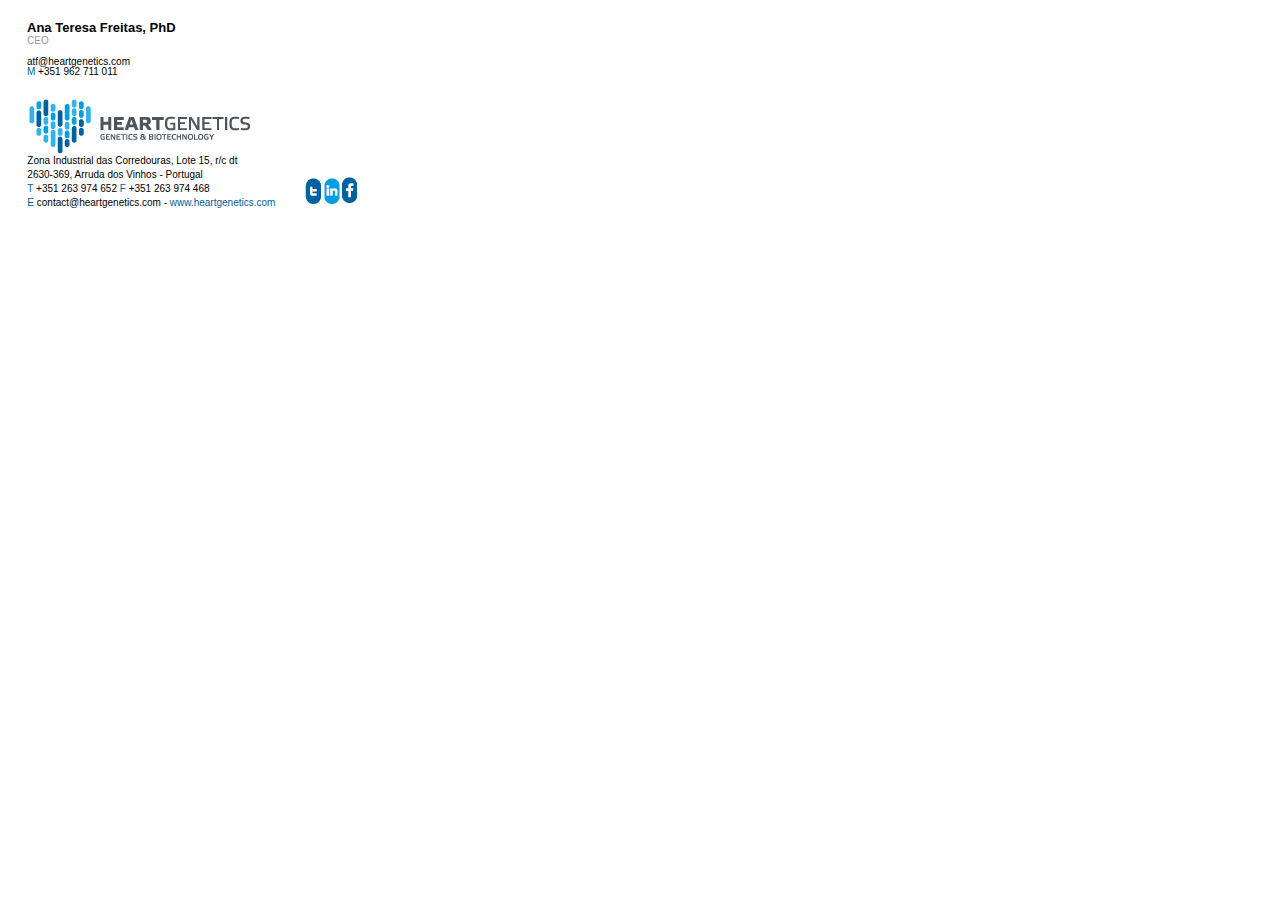
<file: sig/heart-email.html>
<!DOCTYPE html PUBLIC "-//W3C//DTD XHTML 1.0 Transitional//EN" "http://www.w3.org/TR/xhtml1/DTD/xhtml1-transitional.dtd">
<html  xmlns="http://www.w3.org/1999/xhtml">
<head>
<meta http-equiv="Content-Type" content="text/html; charset=utf-8" />
<title>HeartGenetics</title>


<body >
<table cellpadding="0" cellspacing="0" border="0" bgcolor="#FFFFFF" width="350" >
  <tr>
  <td >
<table cellpadding="0" cellspacing="0" border="0" bgcolor="#FFFFFF" width="350" >
  <tr>
  <td width="19"></td>
    <td style="text-align:left ;line-height:13px;"><font style="font-size:13px" face="Arial, Helvetica, sans-serif" color="#000000">
      <strong><br/>Ana Teresa Freitas, PhD</strong><br/><font style="font-size:10px" color="#999999">CEO</font></font>
      <span style="line-height:10px">
      <br/>
      <font style="font-size:10px" face="Arial, Helvetica, sans-serif" color="#000"><br/><a href="mailto:contact@heartgenetics.com" style="text-decoration:none; color:#000000;" >atf@heartgenetics.com</a><br/>
<font style="font-size:10px" color="0061A1">M </font>+351 962 711 011</font>
</span>
      </td>
  </tr>
</table>
<table width="350" border="0" cellspacing="0" cellpadding="0">
  <tr>
   <td width="19"></td>
    <td align="left"><br/><img src="images/log.jpg" style="display:block; border:none"  width="223" height="59" alt="HeartGenetics" /> </td>
  </tr>
</table>
<table width="350" border="0" cellspacing="0" cellpadding="0">
  <tr>
   <td width="19"></td>
    <td width="273"  style="text-align:left ;line-height:14px;"><font style="font-size:10px" face="Arial, Helvetica, sans-serif" color="#000">
      Zona Industrial das Corredouras, Lote 15, r/c dt<br/>
2630-369, Arruda dos Vinhos - Portugal</font><br/>
<font style="font-size:10px" face="Arial, Helvetica, sans-serif" color="#0061A1" > T </font><font style="font-size:10px" face="Arial, Helvetica, sans-serif" color="#000"> +351 263 974 652</font><font style="font-size:10px" face="Arial, Helvetica, sans-serif" color="#0061A1" > F </font><font style="font-size:10px" face="Arial, Helvetica, sans-serif" color="#000"> +351 263 974 468</font><br/><font style="font-size:10px" face="Arial, Helvetica, sans-serif" color="#0061A1" > E </font><font style="font-size:10px" face="Arial, Helvetica, sans-serif" color="#000"><a href="mailto:contact@heartgenetics.com" style="text-decoration:none; color:#000000;" > contact@heartgenetics.com -</a> </font><font style="font-size:10px" face="Arial, Helvetica, sans-serif" color="#0061A1" ><a href="http://www.heartgenetics.com/" style="text-decoration:none;color:#0061A1;" target="_blank" >www.heartgenetics.com
</a> </font></td> 
    <td  width="18" height="30"><br/><a href=" https://twitter.com/heartgeneticssa" style="text-decoration:none" target="_blank"><img src="images/1.jpg" style="display:block; border:none"  width="17" height="30" alt="tweeter" /></a></td>
    <td width="17" height="30"><br/><a href="http://www.linkedin.com/company/heartgenetics" style="text-decoration:none" target="_blank"><img src="images/2.jpg" style="display:block; border:none"  width="17" height="30" alt="linkedin" /></a></td>
    <td width="17" height="30"><br/><a href="  https://www.facebook.com/heartgeneticssa" style="text-decoration:none" target="_blank"><img src="images/3.jpg" style="display:block; border:none"  width="17" height="30" alt="Facebook" /></a></td>
  </tr>
</table>

  </td>
  </tr>
  </table>
  

</body>
</html>
</file>
<file: css/extra.css>
#topHolder {
  margin-left: auto;
  margin-right: auto;
  width: 920px;
}

#logoArea {
  height: 160px;
}

.container {
  height: 70px;
}

iframe {
 border:0;
 overflow:hidden;
 margin:0;
}

.tsc_social_cube64 { display: inline-block; overflow: hidden; text-indent: -999em; height:64px; width:64px; text-decoration: none; margin-top: 40px; vertical-align:middle; float:right; }
.tsc_social_cube64:hover{ background-position:0 -64px; opacity:0.85; }
.facebook_cube3d{ background:url(facebook-cube64.png) no-repeat; }
.in_cube3d{ background:url(in-cube64.png) no-repeat; }
.twitter_cube3d{ background:url(twitter-cube64.png) no-repeat; }
</file>
<file: css/global.css>
/* GLOBAL STYLES
    -------------------------------------------------- */
    /* Padding below the footer and lighter body text */

    body {
      padding-bottom: 40px;
      color: #5a5a5a;
    }

    /* CUSTOMIZE THE NAVBAR
    -------------------------------------------------- */

    /* Special class on .container surrounding .navbar, used for positioning it into place. */
    .navbar-wrapper {
      position: absolute;
      top: 80px;
      left: 0;
      right: 0;
      height: 71px;
      z-index: 10;
      margin-top: 78px;
      margin-bottom: -90px; /* Negative margin to pull up carousel. 90px is roughly margins and height of navbar. */
    }
    .navbar-wrapper .navbar {

    }

    /* Remove border and change up box shadow for more contrast */
    .navbar .navbar-inner {
      border: 0;
      -webkit-box-shadow: 0 2px 10px rgba(0,0,0,.25);
         -moz-box-shadow: 0 2px 10px rgba(0,0,0,.25);
              box-shadow: 0 2px 10px rgba(0,0,0,.25);
    }

    /* Downsize the brand/project name a bit */
    .navbar .brand {
      padding: 14px 20px 16px; /* Increase vertical padding to match navbar links */
      font-size: 16px;
      font-weight: bold;
      color:#009fe3;
      text-shadow: 0 -1px 0 rgba(0,0,0,.5);
    }

    /* Navbar links: increase padding for taller navbar */
    .navbar .nav > li > a {
      padding: 15px 20px;
    }

    /* Offset the responsive button for proper vertical alignment */
    .navbar .btn-navbar {
      margin-top: 10px;
    }

    /* CUSTOMIZE THE CAROUSEL
    -------------------------------------------------- */

    /* Carousel base class */
    .carousel {
      margin-bottom: 60px;
    }

    .carousel .container {
      position: relative;
      z-index: 9;
    }

    .carousel-control {
      height: 80px;
      margin-top: 0;
      font-size: 120px;
      text-shadow: 0 1px 1px rgba(0,0,0,.4);
      background-color: transparent;
      border: 0;
      z-index: 10;
    }

    .carousel .item {
      height: 500px;
    }
    .carousel img {
      position: absolute;
      top: 0;
      left: 0;
      min-width: 100%;
      height: 500px;
    }

    .carousel-caption {
      background-color: transparent;
      position: static;
      max-width: 550px;
      padding: 0 20px;
      margin-top: 200px;
    }
    .carousel-caption h1,
    .carousel-caption .lead {
      margin: 0;
      line-height: 1.25;
      color: #fff;
      text-shadow: 0 1px 1px rgba(0,0,0,.4);
    }
    .carousel-caption .btn {
      margin-top: 220px;
      margin-left: 10px;
    }

    /* MARKETING CONTENT
    -------------------------------------------------- */

    /* Center align the text within the three columns below the carousel */
    .marketing .span4 {
      text-align: center;
    }
    .marketing h2 {
      font-weight: normal;
    }
    .marketing .span4 p {
      margin-left: 10px;
      margin-right: 10px;
    }


    /* Featurettes
    ------------------------- */

    .featurette-divider {
      margin: 80px 0; /* Space out the Bootstrap <hr> more */
    }
    .featurette {
      padding-top: 120px; /* Vertically center images part 1: add padding above and below text. */
      overflow: hidden; /* Vertically center images part 2: clear their floats. */
    }
    .featurette-image {
      margin-top: -120px; /* Vertically center images part 3: negative margin up the image the same amount of the padding to center it. */
    }

    /* Give some space on the sides of the floated elements so text doesn't run right into it. */
    .featurette-image.pull-left {
      margin-right: 40px;
    }
    .featurette-image.pull-right {
      margin-left: 40px;
    }

    /* Thin out the marketing headings */
    .featurette-heading {
      font-size: 50px;
      font-weight: 300;
      line-height: 1;
      letter-spacing: -1px;
    }

    /* RESPONSIVE CSS
    -------------------------------------------------- */

    @media (max-width: 979px) {

      .container.navbar-wrapper {
        margin-bottom: 0;
        width: auto;
      }
      .navbar-inner {
        /*border-radius: 0;*/
        /*margin: -20px 0;*/
      }

      .carousel .item {
        height: 500px;
      }
      .carousel img {
        width: auto;
        height: 500px;
      }

      .featurette {
        height: auto;
        padding: 0;
      }
      .featurette-image.pull-left,
      .featurette-image.pull-right {
        display: block;
        float: none;
        max-width: 40%;
        margin: 0 auto 20px;
      }
    }
</file>
